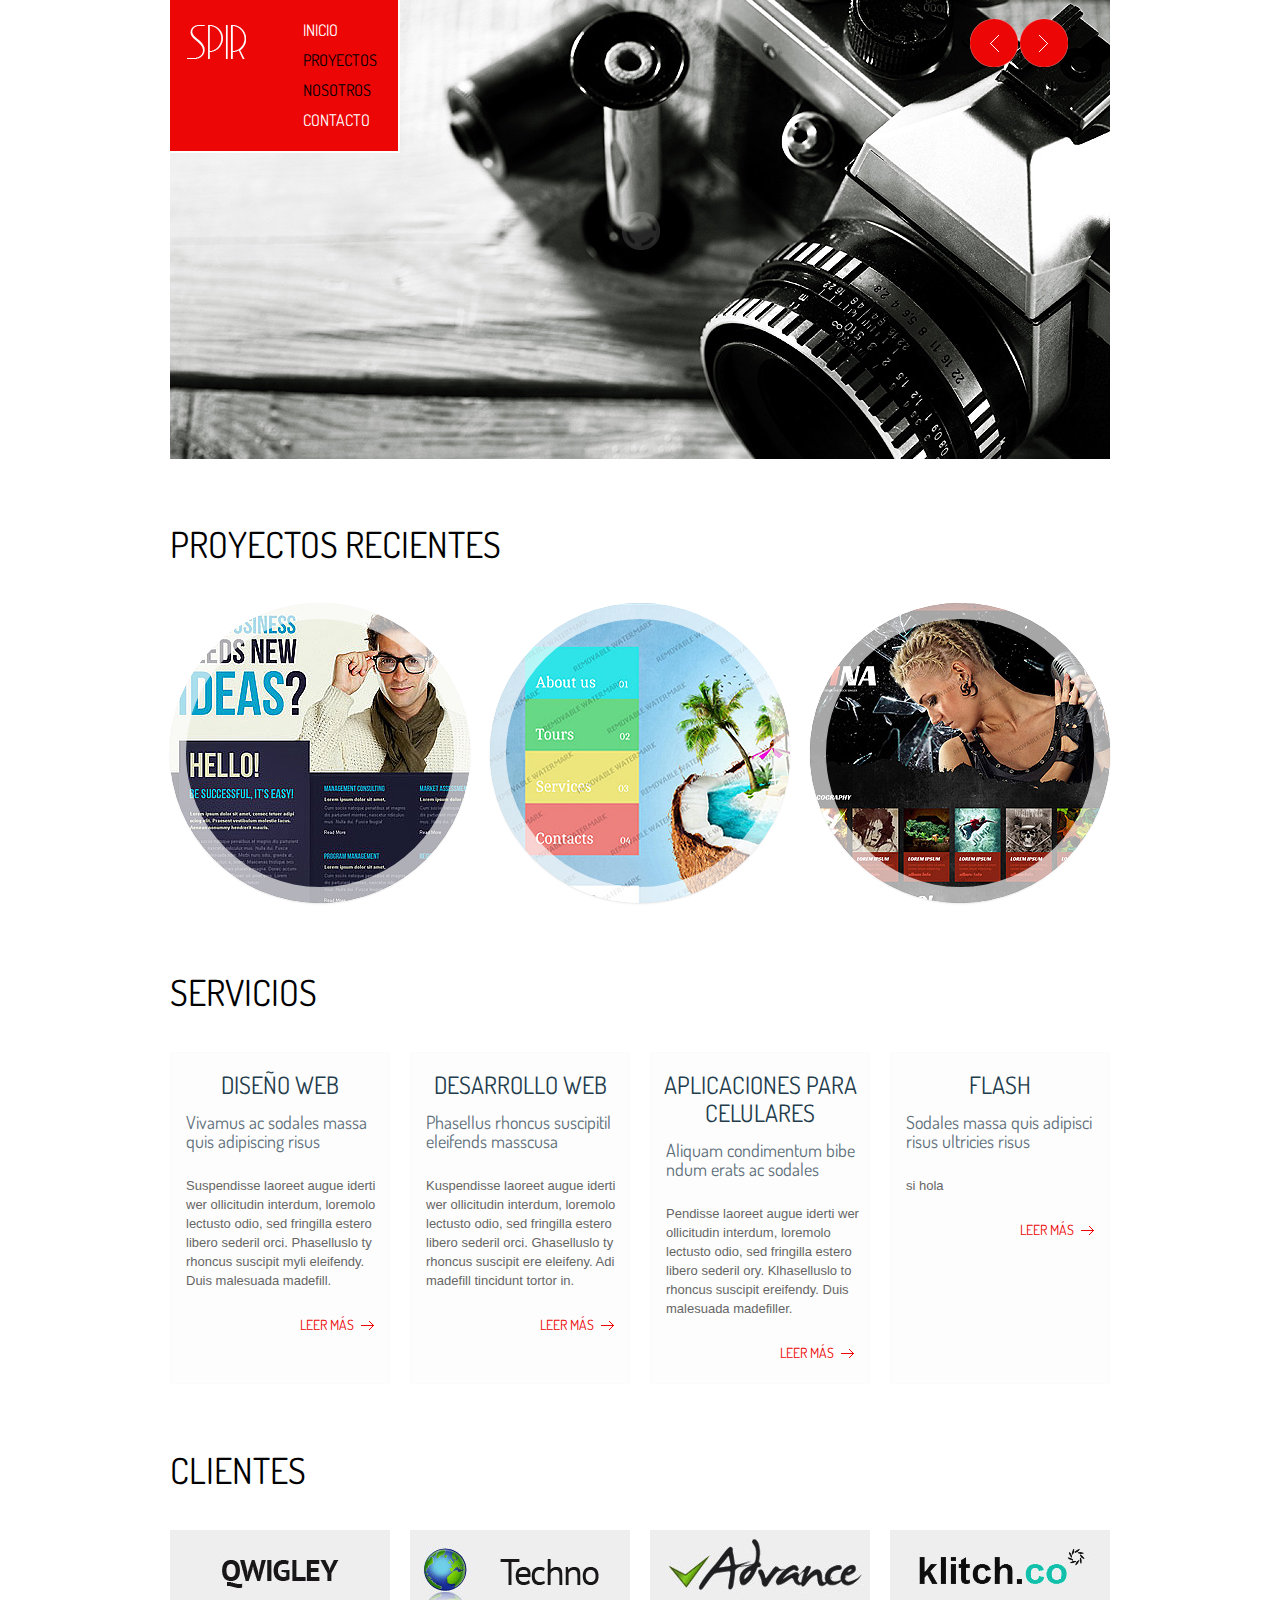
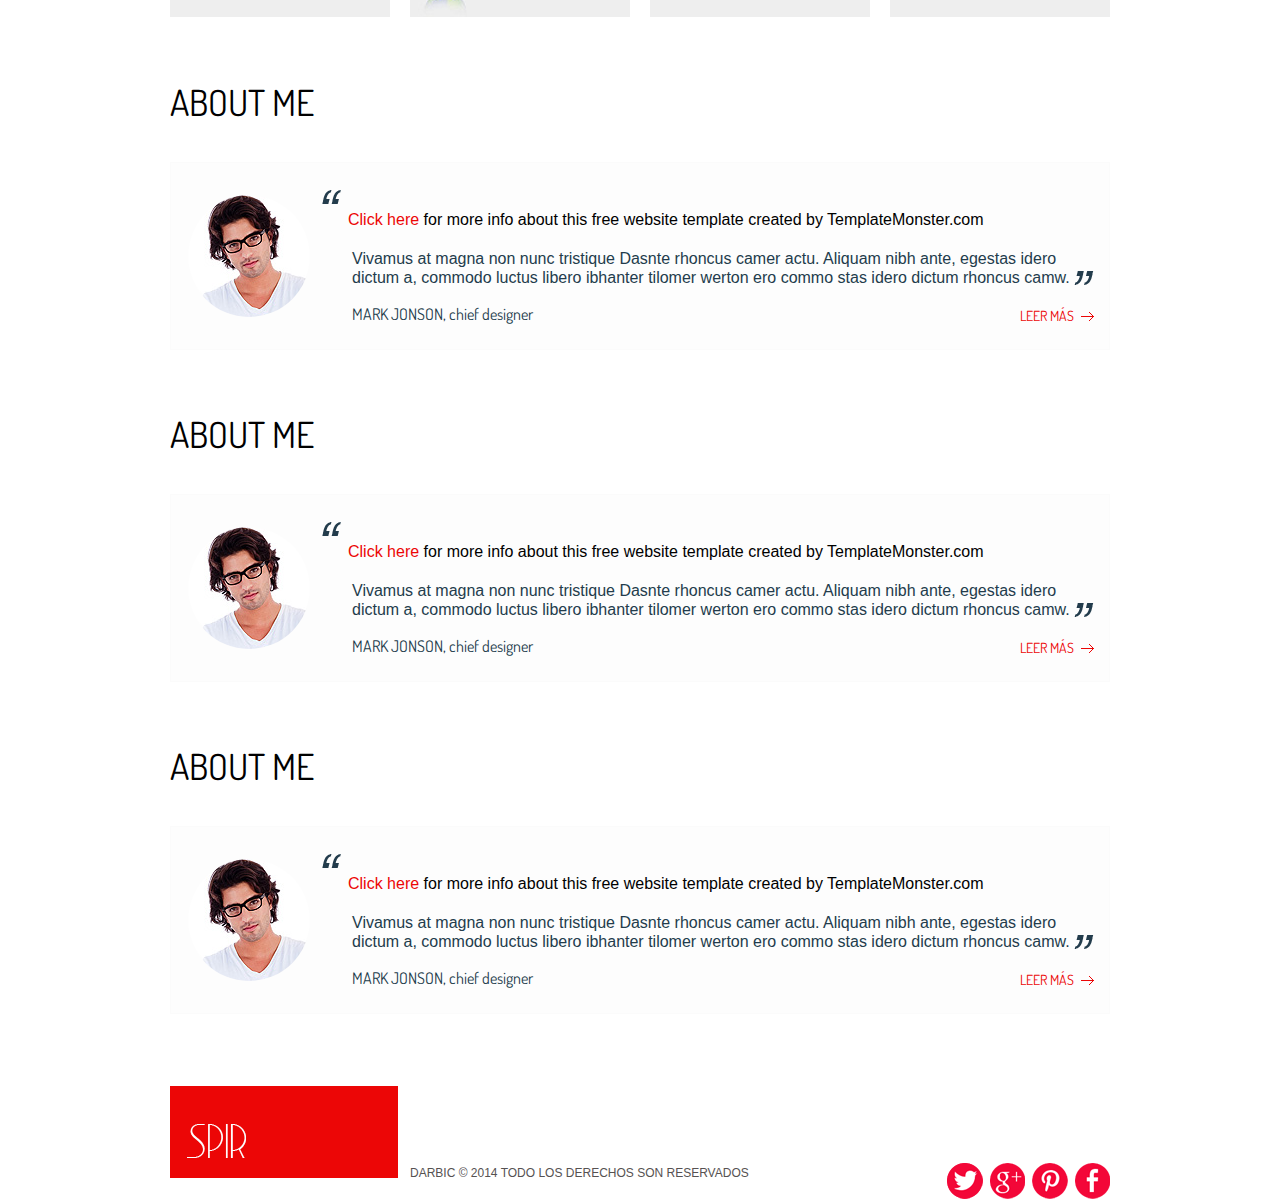
<file: index.html>
<!DOCTYPE html>
<html lang="en">
     <head>
     <title>DARBIC</title>
     <meta charset="utf-8">
     <link rel="icon" href="images/favicon.ico">
     <link rel="shortcut icon" href="images/favicon.ico" />
     <link rel="stylesheet" href="css/style.css">
     <link rel="stylesheet" href="css/camera.css">
      <!--[if !IE]>-->
     <link rel="stylesheet" href="css/blur.css">
      <!--<![endif]-->
     <script src="js/jquery.js"></script>
     <script src="js/jquery-migrate-1.1.1.js"></script>
     <script src="js/superfish.js"></script>
     <script src="js/jquery.equalheights.js"></script>
     <script src="js/jquery.easing.1.3.js"></script>
     <script src="js/jquery.ui.totop.js"></script>
     <script src="js/camera.js"></script>
     <!--[if (gt IE 9)|!(IE)]><!-->
     <script src="js/jquery.mobile.customized.min.js"></script>
     <!--<![endif]-->
     <script>
     $(document).ready(function(){
      jQuery('#camera_wrap').camera({
        loader: false,
        pagination: false ,
        thumbnails: false,
        height: '48.82978723404255%',
        caption: false,
        navigation: true,
        fx: 'mosaic'
      });

    });
      
      
    $(document).ready(function(){
      $().UItoTop({ easingType: 'easeOutQuart' });
    });  
      
      
      $(function() {
        
        var $container  = $('#ib-container'),
          $articles = $container.children('article'),
          timeout;
        
        $articles.on( 'mouseenter', function( event ) {
            
          var $article  = $(this);
          clearTimeout( timeout );
          timeout = setTimeout( function() {
            
            if( $article.hasClass('active') ) return false;
            
            $articles.not( $article.removeClass('blur').addClass('active') )
                 .removeClass('active')
                 .addClass('blur');
            
          }, 65 );
          
        });
        
        $container.on( 'mouseleave', function( event ) {
          
          clearTimeout( timeout );
          $articles.removeClass('active blur');
          
        });
      
      });
     </script>
     <!--[if lt IE 8]>
       <div style=' clear: both; text-align:center; position: relative;'>
         <a href="http://windows.microsoft.com/en-US/internet-explorer/products/ie/home?ocid=ie6_countdown_bannercode">
           <img src="http://storage.ie6countdown.com/assets/100/images/banners/warning_bar_0000_us.jpg" border="0" height="42" width="820" alt="You are using an outdated browser. For a faster, safer browsing experience, upgrade for free today." />
         </a>
      </div>
    <![endif]-->
    <!--[if lt IE 9]>
      <script src="js/html5shiv.js"></script>
      <link rel="stylesheet" media="screen" href="css/ie.css">

    <![endif]-->
     </head>
     <body  class="page1">

<!--==============================Cabezera=================================-->

 <header> 
  <div class="container_12">
    <div class="grid_12"> 
   
          
         
           
<div class="menu_block">
 <h1><a href="index.html"><img src="images/logo.png" alt="Gerald Harris attorney at law"></a> </h1>
           <nav class="">
             <ul class="sf-menu">
                   <li><a href="index.html">Inicio</a></li>
                   <li class="current"><a href="proyectos.html">Proyectos</a>
                     <ul>
                        <li><a href="#">Recientes</a></li>
                        <li><a href="#">En desarrollo</a></li>
                        <li><a href="#">Nosotros</a></li>
                     </ul>
                   </li>
                   <li class="current"><a href="about.html">Nosotros</a>
                     <ul>
                        <li><a href="#">¿Quienes somos?</a></li>
                        <li><a href="#">¿Que hacesmos?</a></li>
                        <li><a href="#">Equipo de trabajo</a></li>
                     </ul>
                   </li>                   
                   <li><a href="contacto.html">Contacto</a></li>
                 </ul>
              </nav>
           <div class="clear"></div>
           </div>
           
<div class="slider_wrapper">
      <div id="camera_wrap" class="">
        <div data-src="images/slide.jpg">
         
        </div>
        <div data-src="images/slide1.jpg">
         
        </div>
        <div data-src="images/slide2.jpg">
         
        </div>

      </div>

</div>
<div class="clear"></div>
          </div><div class="clear"></div>
      </div>
</header>


  

<!--=======Contenido================================-->


<div class="content"><div class="ic">More Website Templates @ TemplateMonster.com - August 19, 2013!</div>
  <div class="container_12">
    <div class="grid_12">

      <h3>Proyectos Recientes</h3>

      
    </div>
    <div class="grid_4">
      <div class="cwrap">
        <div class="circle c1">
          <div class="info">
            <div class="title">Lorem ipsum dolor </div>
            by Frank Waggers
            <br>

            <a href="#">Leer Más</a>

          </div>
        </div>
      </div>
    </div>
    <div class="grid_4">
      <div class="cwrap">
        <div class="circle c2">
           <div class="info">
            <div class="title">Lorem ipsum dolor </div>
            by Frank Waggers

            <a href="#">Leer Más</a>

          </div>
        </div>
      </div>
    </div>
    <div class="grid_4">
      <div class="cwrap">
        <div class="circle c3">
           <div class="info">
            <div class="title">Lorem ipsum dolor </div>
            by Frank Waggers
            <br>

            <a href="#">Leer Más</a>

          </div>
        </div>
      </div>
    </div>
    <div class="grid_12">
      <h3>servicios</h3>
    </div>
    <div class="clear"></div>
    <div id="ib-container">
    <article class="grid_3">
      <div class="box maxheight">

        <h4>Diseño web</h4>
        <div class="text1">Vivamus ac sodales massa
 quis adipiscing risus</div><p>Suspendisse laoreet augue iderti wer ollicitudin interdum, loremolo lectusto odio, sed fringilla estero libero sederil orci. Phaselluslo ty rhoncus suscipit myli eleifendy. Duis malesuada madefill. </p>
        <div class="alright">
        <a href="#" class="btn">Leer Más</a></div>

      </div>
    </article>
    <article class="grid_3">
      <div class="box maxheight">

        <h4>Desarrollo web</h4>
        <div class="text1">Phasellus rhoncus suscipitil eleifends masscusa</div><p>Kuspendisse laoreet augue iderti wer ollicitudin interdum, loremolo lectusto odio, sed fringilla estero libero sederil orci. Ghaselluslo ty rhoncus suscipit ere eleifeny. Adi madefill tincidunt tortor in. </p>
        <div class="alright">
        <a href="#" class="btn">Leer Más</a></div>

      </div>
    </article>
    <article class="grid_3">
      <div class="box maxheight">

        <h4>Aplicaciones para celulares</h4>

        
        <div class="text1">Aliquam condimentum bibe
ndum erats ac sodales</div><p>Pendisse laoreet augue iderti wer ollicitudin interdum, loremolo lectusto odio, sed fringilla estero libero sederil ory. Klhaselluslo to rhoncus suscipit ereifendy. Duis malesuada madefiller. </p>
        <div class="alright">

        <a href="#" class="btn">Leer Más</a></div>

      </div>
    </article>
    <article class="grid_3">
      <div class="box maxheight">

        <h4>Flash</h4>
        <div class="text1">Sodales massa quis adipisci risus ultricies risus</div><p>si hola</p>
        <div class="alright">
        <a href="#" class="btn">Leer Más</a></div>

      </div>
    </article></div>
    <div class="clear"></div>
    <div class="grid_12">

      <h3>clientes</h3>

    </div>
    <div class="clear"></div>
    <ul class="logos">
      <li class="grid_3"><a href="#"><img src="images/logo1.jpg" alt=""></a></li>
      <li class="grid_3"><a href="#"><img src="images/logo2.jpg" alt=""></a></li>
      <li class="grid_3"><a href="#"><img src="images/logo3.jpg" alt=""></a></li>
      <li class="grid_3"><a href="#"><img src="images/logo4.jpg" alt=""></a></li>
    </ul>
    <div class="grid_12">
      <h3>About Me</h3>
      <blockquote>
        <img src="images/bq_img.jpg" alt="">
          <p class="style1"><a class="" href="http://blog.templatemonster.com/free-website-templates/" rel="nofollow"><img src="images/quote_l.png" alt="" class="ql">Click here</a> for more info about this free website template created by TemplateMonster.com </p>
          <p>Vivamus at magna non nunc tristique Dasnte rhoncus camer actu. Aliquam nibh ante, egestas idero dictum a, commodo luctus libero ibhanter tilomer werton ero commo stas idero dictum rhoncus camw. <img src="images/quoter.png"  alt="" class="qr"></p>

          <div class="bq_bot"><a href="#" class="btn">Leer Más</a>MARK JONSON, chief designer </div>
      </blockquote>
    </div>
     <div class="grid_12">
      <h3>About Me</h3>
      <blockquote>
        <img src="images/bq_img.jpg" alt="">
          <p class="style1"><a class="" href="http://blog.templatemonster.com/free-website-templates/" rel="nofollow"><img src="images/quote_l.png" alt="" class="ql">Click here</a> for more info about this free website template created by TemplateMonster.com </p>
          <p>Vivamus at magna non nunc tristique Dasnte rhoncus camer actu. Aliquam nibh ante, egestas idero dictum a, commodo luctus libero ibhanter tilomer werton ero commo stas idero dictum rhoncus camw. <img src="images/quoter.png"  alt="" class="qr"></p>
          <div class="bq_bot"><a href="#" class="btn">Leer Más</a>MARK JONSON, chief designer </div>
      </blockquote>
    </div>
     <div class="grid_12">
      <h3>About Me</h3>
      <blockquote>
        <img src="images/bq_img.jpg" alt="">
          <p class="style1"><a class="" href="http://blog.templatemonster.com/free-website-templates/" rel="nofollow"><img src="images/quote_l.png" alt="" class="ql">Click here</a> for more info about this free website template created by TemplateMonster.com </p>
          <p>Vivamus at magna non nunc tristique Dasnte rhoncus camer actu. Aliquam nibh ante, egestas idero dictum a, commodo luctus libero ibhanter tilomer werton ero commo stas idero dictum rhoncus camw. <img src="images/quoter.png"  alt="" class="qr"></p>
          <div class="bq_bot"><a href="#" class="btn">Leer Más</a>MARK JONSON, chief designer </div>

      </blockquote>
    </div>
    
  </div>
</div>

<!--==============================Pie De La Pagina=================================-->


<footer>    
  <div class="container_12">
  <div class="grid_12">
  <div class="menu_block">
 <h1><a href="index.html"><img src="images/logo.png" alt="Gerald Harris attorney at law"></a> </h1>
           <!--<nav class="">
            <ul class="sf-menu">

                   <li class="current"><a href="index.html">Inicio</a></li>
                   <li class="with_ul"><a href="index-1.html">Nosotros</a></li>
                   <li><a href="index-2.html">Proyectos</a></li>
                   <li><a href="index-3.html">Contacto</a></li>

                 </ul> 
              </nav> -->
           <div class="clear"></div>
           </div>
           <div class="copy">DARBIC  &copy; 2014 Todo los derechos son reservados </div>

    <div class="socials">
      <a href="#"></a>
      <a href="#"></a>
      <a href="#"></a>
      <a href="#"></a>
    </div>
      </div>
     <div class="clear"></div>
  </div>

</footer>

</body>

</html>
</file>
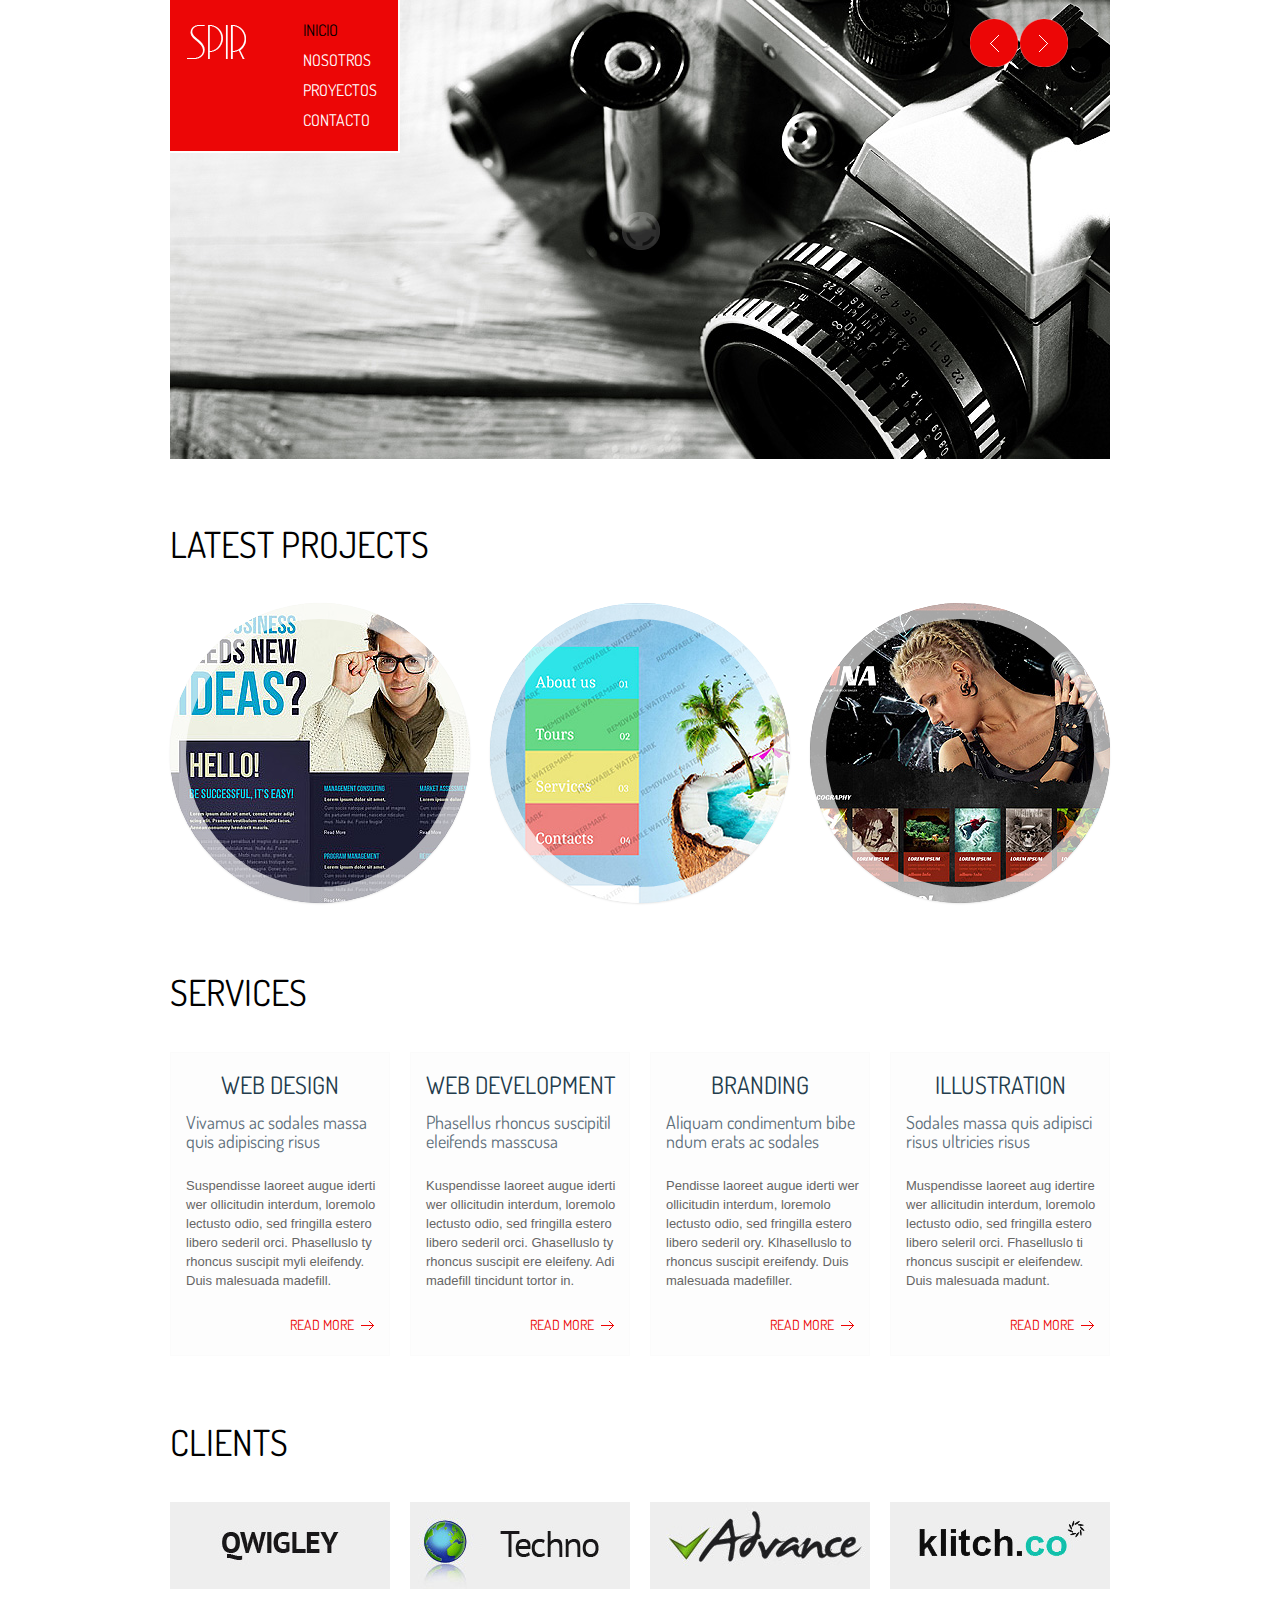
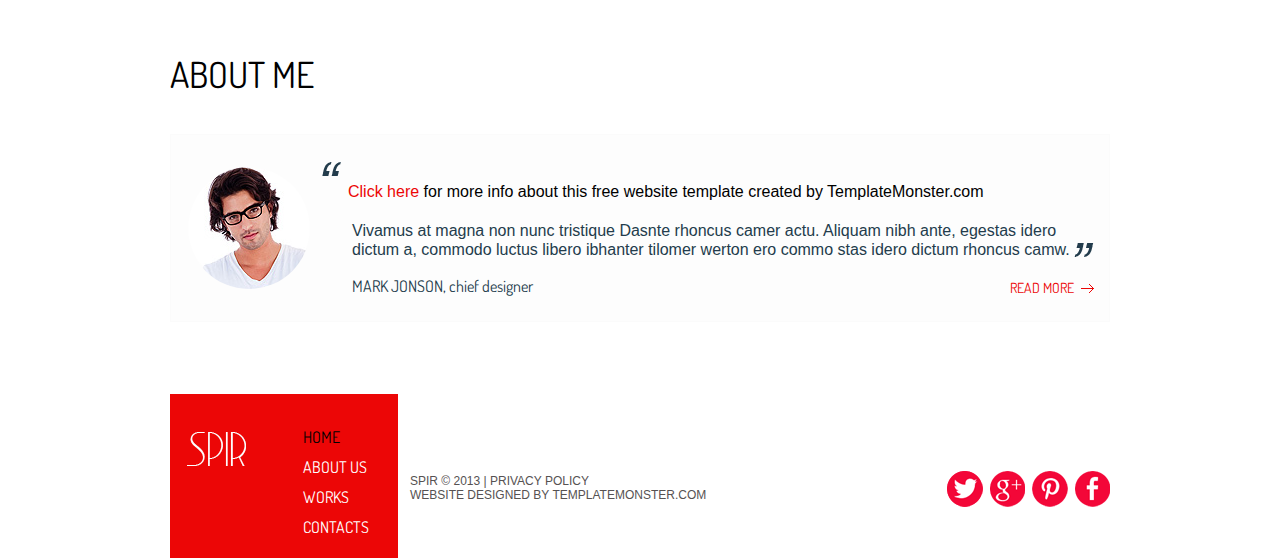
<file: jbj.darbic/index.html>
<!DOCTYPE html>
<html lang="en">
     <head>
     <title>Home</title>
     <meta charset="utf-8">
     <link rel="icon" href="images/favicon.ico">
     <link rel="shortcut icon" href="images/favicon.ico" />
     <link rel="stylesheet" href="css/style.css">
     <link rel="stylesheet" href="css/camera.css">
      <!--[if !IE]>-->
     <link rel="stylesheet" href="css/blur.css">
      <!--<![endif]-->
     <script src="js/jquery.js"></script>
     <script src="js/jquery-migrate-1.1.1.js"></script>
     <script src="js/superfish.js"></script>
     <script src="js/jquery.equalheights.js"></script>
     <script src="js/jquery.easing.1.3.js"></script>
     <script src="js/jquery.ui.totop.js"></script>
     <script src="js/camera.js"></script>
     <!--[if (gt IE 9)|!(IE)]><!-->
     <script src="js/jquery.mobile.customized.min.js"></script>
     <!--<![endif]-->
     <script>
     $(document).ready(function(){
      jQuery('#camera_wrap').camera({
        loader: false,
        pagination: false ,
        thumbnails: false,
        height: '48.82978723404255%',
        caption: false,
        navigation: true,
        fx: 'mosaic'
      });

    });
      
      
    $(document).ready(function(){
      $().UItoTop({ easingType: 'easeOutQuart' });
    });  
      
      
      $(function() {
        
        var $container  = $('#ib-container'),
          $articles = $container.children('article'),
          timeout;
        
        $articles.on( 'mouseenter', function( event ) {
            
          var $article  = $(this);
          clearTimeout( timeout );
          timeout = setTimeout( function() {
            
            if( $article.hasClass('active') ) return false;
            
            $articles.not( $article.removeClass('blur').addClass('active') )
                 .removeClass('active')
                 .addClass('blur');
            
          }, 65 );
          
        });
        
        $container.on( 'mouseleave', function( event ) {
          
          clearTimeout( timeout );
          $articles.removeClass('active blur');
          
        });
      
      });
     </script>
     <!--[if lt IE 8]>
       <div style=' clear: both; text-align:center; position: relative;'>
         <a href="http://windows.microsoft.com/en-US/internet-explorer/products/ie/home?ocid=ie6_countdown_bannercode">
           <img src="http://storage.ie6countdown.com/assets/100/images/banners/warning_bar_0000_us.jpg" border="0" height="42" width="820" alt="You are using an outdated browser. For a faster, safer browsing experience, upgrade for free today." />
         </a>
      </div>
    <![endif]-->
    <!--[if lt IE 9]>
      <script src="js/html5shiv.js"></script>
      <link rel="stylesheet" media="screen" href="css/ie.css">

    <![endif]-->
     </head>
     <body  class="page1">
<!--==============================header=================================-->
 <header> 
  <div class="container_12">
    <div class="grid_12"> 
   
          
         
           
<div class="menu_block">
 <h1><a href="index.html"><img src="images/logo.png" alt="Gerald Harris attorney at law"></a> </h1>
           <nav class="">
            <ul class="sf-menu">
                   <li class="current"><a href="index.html">Inicio</a></li>
                   <li class="with_ul"><a href="index-1.html">Nosotros</a>
                     <ul>
                        <li><a href="#"> nuevos</a></li>
                        <li><a href="#">Premios</a></li>
                        <li><a href="#">Testimonio</a></li>
                     </ul>
                   </li>
                   <li><a href="index-2.html">Proyectos</a></li>
                   <li><a href="index-3.html">Contacto</a></li>
                 </ul>
              </nav>
           <div class="clear"></div>
           </div>
           
<div class="slider_wrapper">
      <div id="camera_wrap" class="">
        <div data-src="images/slide.jpg">
         
        </div>
        <div data-src="images/slide1.jpg">
         
        </div>
        <div data-src="images/slide2.jpg">
         
        </div>

      </div>

</div>
<div class="clear"></div>
          </div><div class="clear"></div>
      </div>
</header>


  
<!--=======content================================-->

<div class="content"><div class="ic">More Website Templates @ TemplateMonster.com - August 19, 2013!</div>
  <div class="container_12">
    <div class="grid_12">
      <h3>Latest Projects</h3>
      
    </div>
    <div class="grid_4">
      <div class="cwrap">
        <div class="circle c1">
          <div class="info">
            <div class="title">Lorem ipsum dolor </div>
            by Frank Waggers
            <br>
            <a href="#">Read More</a>
          </div>
        </div>
      </div>
    </div>
    <div class="grid_4">
      <div class="cwrap">
        <div class="circle c2">
           <div class="info">
            <div class="title">Lorem ipsum dolor </div>
            by Frank Waggers
            <br>
            <a href="#">Read More</a>
          </div>
        </div>
      </div>
    </div>
    <div class="grid_4">
      <div class="cwrap">
        <div class="circle c3">
           <div class="info">
            <div class="title">Lorem ipsum dolor </div>
            by Frank Waggers
            <br>
            <a href="#">Read More</a>
          </div>
        </div>
      </div>
    </div>
    <div class="grid_12">
      <h3>services</h3>
    </div>
    <div class="clear"></div>
    <div id="ib-container">
    <article class="grid_3">
      <div class="box maxheight">
        <h4>Web Design</h4>
        <div class="text1">Vivamus ac sodales massa
 quis adipiscing risus</div><p>Suspendisse laoreet augue iderti wer ollicitudin interdum, loremolo lectusto odio, sed fringilla estero libero sederil orci. Phaselluslo ty rhoncus suscipit myli eleifendy. Duis malesuada madefill. </p>
        <div class="alright">
        <a href="#" class="btn">read more</a></div>
      </div>
    </article>
    <article class="grid_3">
      <div class="box maxheight">
        <h4>Web Development</h4>
        <div class="text1">Phasellus rhoncus suscipitil eleifends masscusa</div><p>Kuspendisse laoreet augue iderti wer ollicitudin interdum, loremolo lectusto odio, sed fringilla estero libero sederil orci. Ghaselluslo ty rhoncus suscipit ere eleifeny. Adi madefill tincidunt tortor in. </p>
        <div class="alright">
        <a href="#" class="btn">read more</a></div>
      </div>
    </article>
    <article class="grid_3">
      <div class="box maxheight">
        <h4>branding </h4>
        
        <div class="text1">Aliquam condimentum bibe
ndum erats ac sodales</div><p>Pendisse laoreet augue iderti wer ollicitudin interdum, loremolo lectusto odio, sed fringilla estero libero sederil ory. Klhaselluslo to rhoncus suscipit ereifendy. Duis malesuada madefiller. </p>
        <div class="alright">
        
        <a href="#" class="btn">read more</a></div>
      </div>
    </article>
    <article class="grid_3">
      <div class="box maxheight">
        <h4>illustration</h4>
        <div class="text1">Sodales massa quis adipisci risus ultricies risus</div><p>Muspendisse laoreet aug idertire wer allicitudin interdum, loremolo lectusto odio, sed fringilla estero libero seleril orci. Fhaselluslo ti rhoncus suscipit er  eleifendew. Duis malesuada madunt.</p>
        <div class="alright">
        <a href="#" class="btn">read more</a></div>
      </div>
    </article></div>
    <div class="clear"></div>
    <div class="grid_12">
      <h3>clients</h3>
    </div>
    <div class="clear"></div>
    <ul class="logos">
      <li class="grid_3"><a href="#"><img src="images/logo1.jpg" alt=""></a></li>
      <li class="grid_3"><a href="#"><img src="images/logo2.jpg" alt=""></a></li>
      <li class="grid_3"><a href="#"><img src="images/logo3.jpg" alt=""></a></li>
      <li class="grid_3"><a href="#"><img src="images/logo4.jpg" alt=""></a></li>
    </ul>
    <div class="grid_12">
      <h3>About Me</h3>
      <blockquote>
        <img src="images/bq_img.jpg" alt="">
          <p class="style1"><a class="" href="http://blog.templatemonster.com/free-website-templates/" rel="nofollow"><img src="images/quote_l.png" alt="" class="ql">Click here</a> for more info about this free website template created by TemplateMonster.com </p>
          <p>Vivamus at magna non nunc tristique Dasnte rhoncus camer actu. Aliquam nibh ante, egestas idero dictum a, commodo luctus libero ibhanter tilomer werton ero commo stas idero dictum rhoncus camw. <img src="images/quoter.png"  alt="" class="qr"></p>
          <div class="bq_bot"><a href="#" class="btn">read more</a>MARK JONSON, chief designer </div>
      </blockquote>
    </div>
    
  </div>
</div>
<!--==============================footer=================================-->

<footer>    
  <div class="container_12">
  <div class="grid_12">
  <div class="menu_block">
 <h1><a href="index.html"><img src="images/logo.png" alt="Gerald Harris attorney at law"></a> </h1>
           <nav class="">
            <ul class="sf-menu">
                   <li class="current"><a href="index.html">Home</a></li>
                   <li class="with_ul"><a href="index-1.html">About Us</a></li>
                   <li><a href="index-2.html">Works</a></li>
                   <li><a href="index-3.html">Contacts</a></li>
                 </ul>
              </nav>
           <div class="clear"></div>
           </div>
           <div class="copy">
     spir  &copy; 2013 | <a href="#">Privacy Policy</a> <br> Website designed by <a href="http://www.templatemonster.com/" target="_blank" rel="nofollow">TemplateMonster.com</a>
     </div>
    <div class="socials">
      <a href="#"></a>
      <a href="#"></a>
      <a href="#"></a>
      <a href="#"></a>
    </div>
      </div>
     <div class="clear"></div>
  </div>

</footer>

</body>
</html>
</file>
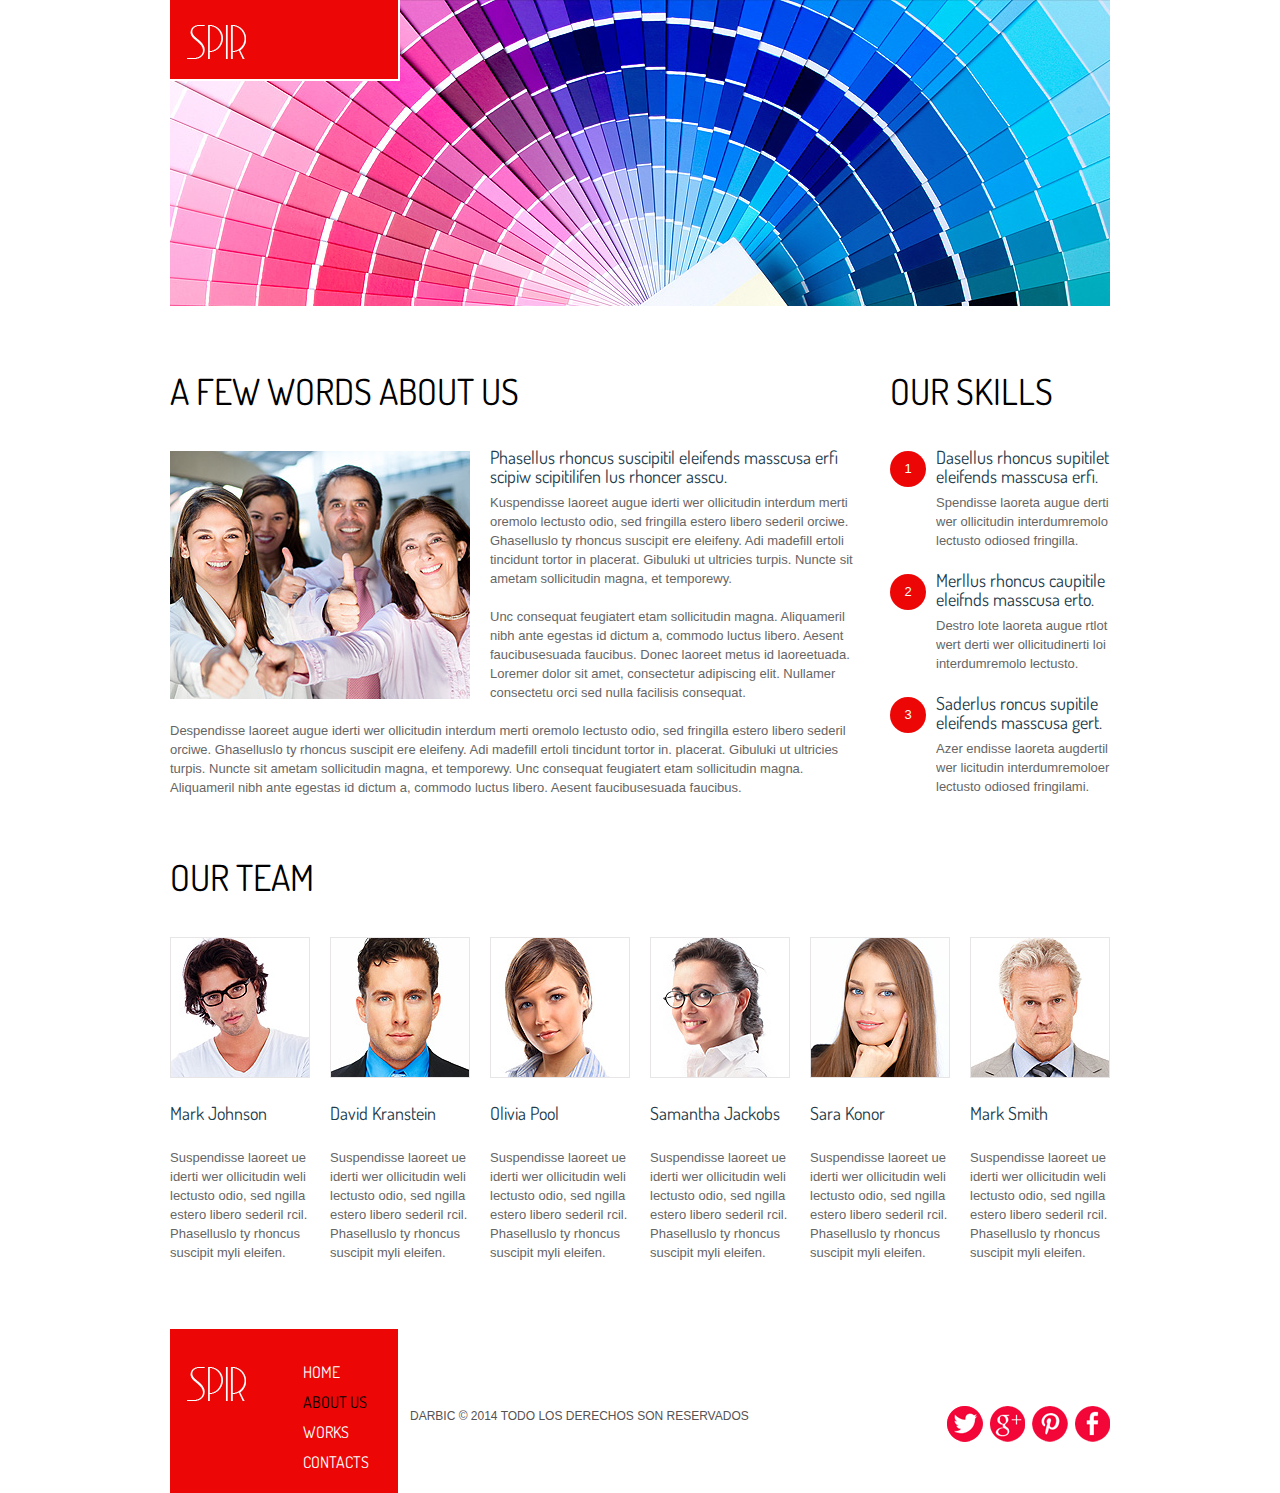
<file: about.html>
<!DOCTYPE html>
<html lang="en">
     <head>
     <title>About Us</title>
     <meta charset="utf-8">
     <link rel="icon" href="images/favicon.ico">
     <link rel="shortcut icon" href="images/favicon.ico" />
     <link rel="stylesheet" href="css/style.css">
     <script src="js/jquery.js"></script>
     <script src="js/jquery-migrate-1.1.1.js"></script>
     <script src="js/superfish.js"></script>
     <script src="js/jquery.equalheights.js"></script>
     <script src="js/jquery.easing.1.3.js"></script>
     <script src="js/jquery.ui.totop.js"></script>
     <script>
        $(document).ready(function(){
          $().UItoTop({ easingType: 'easeOutQuart' });
        });  
     </script>
     <!--[if lt IE 8]>
       <div style=' clear: both; text-align:center; position: relative;'>
         <a href="http://windows.microsoft.com/en-US/internet-explorer/products/ie/home?ocid=ie6_countdown_bannercode">
           <img src="http://storage.ie6countdown.com/assets/100/images/banners/warning_bar_0000_us.jpg" border="0" height="42" width="820" alt="You are using an outdated browser. For a faster, safer browsing experience, upgrade for free today." />
         </a>
      </div>
    <![endif]-->
    <!--[if lt IE 9]>
      <script src="js/html5shiv.js"></script>
      <link rel="stylesheet" media="screen" href="css/ie.css">

    <![endif]-->
     </head>
     <body  class="">
<!--==============================header=================================-->
 <header> 
  <div class="container_12">
    <div class="grid_12"> 
   
          
         
           
<div class="menu_block">
 <h1><a href="index.html"><img src="images/logo.png" alt="Gerald Harris attorney at law"></a> </h1>
           <nav class="">
            <!-- <ul class="sf-menu">
                   <li class="current"><a href="index.html">Inicio</a></li>
                   <li class="with_ul"><a href="index-1.html">Nosotros</a>
                     <ul>
                        <li><a href="#"> nuevos</a></li>
                        <li><a href="#">Premios</a></li>
                        <li><a href="#">Testimonio</a></li>
                     </ul>
                   </li>
                   <li><a href="index-2.html">Proyectos</a></li>
                   <li><a href="index-3.html">Contacto</a></li>
                 </ul> -->
              </nav>
           <div class="clear"></div>
           </div>
           
<div class="clear"></div>
          </div><div class="clear"></div>
      </div>
</header>


  
<!--=======content================================-->

<div class="content"><div class="ic">More Website Templates @ TemplateMonster.com - August 19, 2013!</div>
  <div class="container_12">
    <div class="grid_9">
      <h3>A FEW words about us</h3>
      <img src="images/page2_img1.jpg" alt="" class="fleft">
      <div class="extra_wrapper">
        <div class="text1"><a href="#">Phasellus rhoncus suscipitil eleifends masscusa erfi scipiw scipitilifen lus rhoncer asscu.</a></div>
        <p>Kuspendisse laoreet augue iderti wer ollicitudin interdum merti oremolo lectusto odio, sed fringilla estero libero sederil orciwe. Ghaselluslo ty rhoncus suscipit ere eleifeny. Adi madefill ertoli tincidunt tortor in placerat. Gibuluki ut ultricies turpis. Nuncte sit ametam sollicitudin magna, et temporewy. </p>
        Unc consequat feugiatert etam sollicitudin magna. Aliquameril nibh ante egestas id dictum a, commodo luctus libero. Aesent faucibusesuada faucibus. Donec laoreet metus id laoreetuada. Loremer dolor sit amet, consectetur adipiscing elit. Nullamer consectetu orci sed nulla facilisis consequat. 
      </div>
      <div class="clear"></div>
      Despendisse laoreet augue iderti wer ollicitudin interdum merti oremolo lectusto odio, sed fringilla estero libero sederil orciwe. Ghaselluslo ty rhoncus suscipit ere eleifeny. Adi madefill ertoli tincidunt tortor in. placerat. Gibuluki ut ultricies turpis. Nuncte sit ametam sollicitudin magna, et temporewy. Unc consequat feugiatert etam sollicitudin magna. Aliquameril nibh ante egestas id dictum a, commodo luctus libero. Aesent faucibusesuada faucibus.
    </div>
    <div class="grid_3">
      <h3>our Skills</h3>
      <ul class="list">
        <li>
          <div class="count">1</div>
          <div class="extra_wrapper">
            <div class="text1"><a href="#">Dasellus rhoncus supitilet eleifends masscusa erfi. </a></div>Spendisse laoreta augue derti wer ollicitudin interdumremolo lectusto odiosed fringilla. 
          </div>
        </li>
        <li>
          <div class="count">2</div>
          <div class="extra_wrapper">
            <div class="text1"><a href="#">Merllus rhoncus caupitile eleifnds masscusa erto. </a></div>Destro lote laoreta augue rtlot wert derti wer ollicitudinerti loi interdumremolo lectusto. 
          </div>
        </li>
        <li>
          <div class="count">3</div>
          <div class="extra_wrapper">
            <div class="text1"><a href="#">Saderlus roncus supitile eleifends masscusa gert. </a></div>Azer endisse laoreta augdertil wer licitudin interdumremoloer lectusto odiosed fringilami. 
          </div>
        </li>
      </ul>
    </div>
    <div class="clear"></div>
    <div class="grid_12">
      <h3 class="head1">Our Team</h3>
    </div>
    <div class="grid_2">
      <img src="images/page2_img2.jpg" alt="" class="img_inner">
      <div class="text1 mb1"><a href="#">Mark Johnson</a></div>Suspendisse laoreet ue iderti wer ollicitudin weli lectusto odio, sed ngilla estero libero sederil rcil. Phaselluslo ty rhoncus suscipit myli eleifen. 
    </div>
    <div class="grid_2">
      <img src="images/page2_img3.jpg" alt="" class="img_inner">
      <div class="text1 mb1"><a href="#">David Kranstein</a></div>Suspendisse laoreet ue iderti wer ollicitudin weli lectusto odio, sed ngilla estero libero sederil rcil. Phaselluslo ty rhoncus suscipit myli eleifen. 
    </div>
    <div class="grid_2">
      <img src="images/page2_img4.jpg" alt="" class="img_inner">
      <div class="text1 mb1"><a href="#">Olivia Pool</a></div>Suspendisse laoreet ue iderti wer ollicitudin weli lectusto odio, sed ngilla estero libero sederil rcil. Phaselluslo ty rhoncus suscipit myli eleifen. 
    </div>
    <div class="grid_2">
      <img src="images/page2_img5.jpg" alt="" class="img_inner">
      <div class="text1 mb1"><a href="#">Samantha Jackobs</a></div>Suspendisse laoreet ue iderti wer ollicitudin weli lectusto odio, sed ngilla estero libero sederil rcil. Phaselluslo ty rhoncus suscipit myli eleifen. 
    </div>
    <div class="grid_2">
      <img src="images/page2_img6.jpg" alt="" class="img_inner">
      <div class="text1 mb1"><a href="#">Sara Konor</a></div>Suspendisse laoreet ue iderti wer ollicitudin weli lectusto odio, sed ngilla estero libero sederil rcil. Phaselluslo ty rhoncus suscipit myli eleifen. 
    </div>
    <div class="grid_2">
      <img src="images/page2_img7.jpg" alt="" class="img_inner">
      <div class="text1 mb1"><a href="#">Mark Smith</a></div>Suspendisse laoreet ue iderti wer ollicitudin weli lectusto odio, sed ngilla estero libero sederil rcil. Phaselluslo ty rhoncus suscipit myli eleifen. 
    </div>
  </div>
</div>
<!--==============================footer=================================-->

<footer>    
  <div class="container_12">
  <div class="grid_12">
  <div class="menu_block">
 <h1><a href="index.html"><img src="images/logo.png" alt="Gerald Harris attorney at law"></a> </h1>
           <nav class="">
            <ul class="sf-menu">
                   <li><a href="index.html">Home</a></li>
                   <li class="current"><a href="about.html">About Us</a></li>
                   <li><a href="proyectos.html">Works</a></li>
                   <li><a href="contacto.html">Contacts</a></li>
                 </ul>
              </nav>
           <div class="clear"></div>
           </div>
           <div class="copy">DARBIC  &copy; 2014 Todo los derechos son reservados </div>
    <div class="socials">
      <a href="#"></a>
      <a href="#"></a>
      <a href="#"></a>
      <a href="#"></a>
    </div>
      </div>
     <div class="clear"></div>
  </div>

</footer>

</body>
</html>
</file>
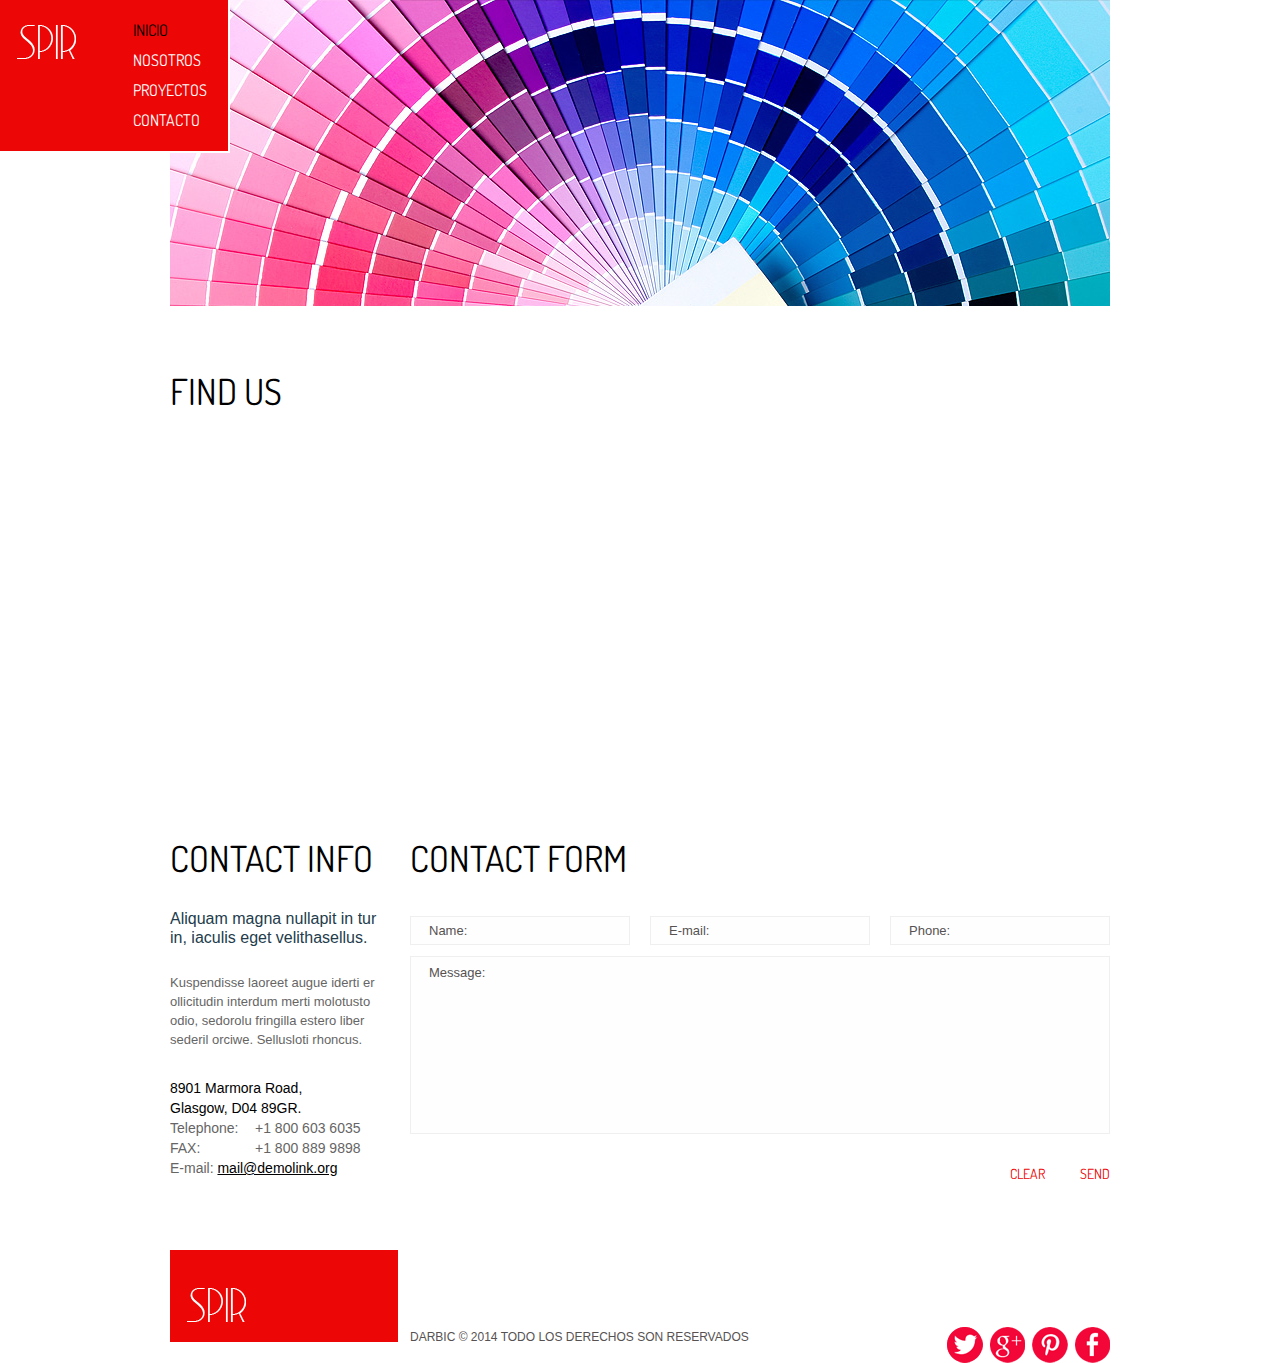
<file: contacto.html>
<!DOCTYPE html>
<html lang="en">
     <head>
     <title>Contacts</title>
     <meta charset="utf-8">
     <link rel="icon" href="images/favicon.ico">
     <link rel="shortcut icon" href="images/favicon.ico" />
     <link rel="stylesheet" href="css/style.css">
     <link rel="stylesheet" href="css/form.css">
     <script src="js/jquery.js"></script>
     <script src="js/jquery-migrate-1.1.1.js"></script>
     <script src="js/superfish.js"></script>
     <script src="js/forms.js"></script>
     <script src="js/jquery.equalheights.js"></script>
     <script src="js/jquery.easing.1.3.js"></script>
     <script src="js/jquery.ui.totop.js"></script>
     <script>
        $(document).ready(function(){
          $().UItoTop({ easingType: 'easeOutQuart' });
        });  
     </script>
     <!--[if lt IE 8]>
       <div style=' clear: both; text-align:center; position: relative;'>
         <a href="http://windows.microsoft.com/en-US/internet-explorer/products/ie/home?ocid=ie6_countdown_bannercode">
           <img src="http://storage.ie6countdown.com/assets/100/images/banners/warning_bar_0000_us.jpg" border="0" height="42" width="820" alt="You are using an outdated browser. For a faster, safer browsing experience, upgrade for free today." />
         </a>
      </div>
    <![endif]-->
    <!--[if lt IE 9]>
      <script src="js/html5shiv.js"></script>
      <link rel="stylesheet" media="screen" href="css/ie.css">

    <![endif]-->
     </head>
     <body  class="">
<!--==============================header=================================-->
 <header> 
  <div class="menu_block">
 <h1><a href="index.html"><img src="images/logo.png" alt="Gerald Harris attorney at law"></a> </h1>
           <nav class="">
            <ul class="sf-menu">
                   <li class="current"><a href="index.html">Inicio</a></li>
                   <li class="with_ul"><a href="index-1.html">Nosotros</a>
                     <ul>
                        <li><a href="#"> nuevos</a></li>
                        <li><a href="#">Premios</a></li>
                        <li><a href="#">Testimonio</a></li>
                     </ul>
                   </li>
                   <li><a href="index-2.html">Proyectos</a></li>
                   <li><a href="index-3.html">Contacto</a></li>
                 </ul>
              </nav>
           <div class="clear"></div>
           </div>
           
<div class="clear"></div>
          </div><div class="clear"></div>
      </div>
</header>


  
<!--=======content================================-->

<div class="content"><div class="ic">More Website Templates @ TemplateMonster.com - August 19, 2013!</div>
  <div class="container_12">
    <div class="grid_12">
      <h3>Find Us</h3>
            <div class="map">
            <figure class="">
                          <iframe src="http://maps.google.com/maps?f=q&amp;source=s_q&amp;hl=en&amp;geocode=&amp;q=Brooklyn,+New+York,+NY,+United+States&amp;aq=0&amp;sll=37.0625,-95.677068&amp;sspn=61.282355,146.513672&amp;ie=UTF8&amp;hq=&amp;hnear=Brooklyn,+Kings,+New+York&amp;ll=40.649974,-73.950005&amp;spn=0.01628,0.025663&amp;z=14&amp;iwloc=A&amp;output=embed"></iframe>
               </figure>
           
          </div>
    </div>
    <div class="clear"></div>
    <div class="grid_3 map">
      <h3 class="head2">Contact Info</h3>
      <div class="text1">Aliquam magna nullapit in tur in, iaculis eget velithasellus. </div>
      <p>Kuspendisse laoreet augue iderti er ollicitudin interdum merti molotusto odio, sedorolu fringilla estero liber sederil orciwe. Sellusloti rhoncus. </p>
        <address>
                            <dl>
                                <dt>
                                    8901 Marmora Road,<br>
                                    Glasgow, D04 89GR.
                                </dt>
                                <dd><span>Telephone:</span>+1 800 603 6035</dd>
                                <dd><span>FAX:</span>+1 800 889 9898</dd>
                                <dd>E-mail: <a href="#" class="link-1">mail@demolink.org</a></dd>
                            </dl>
                         </address>
    </div>
    <div class="grid_9">
      <h3 class="head2">Contact Form</h3>
      <form id="form">
      <div class="success_wrapper">
      <div class="success">Contact form submitted!<br>
      <strong>We will be in touch soon.</strong> </div></div>
      <fieldset>
      <label class="name">
      <input type="text" value="Name:">
      <br class="clear">
      <span class="error error-empty">*This is not a valid name.</span><span class="empty error-empty">*This field is required.</span> </label>
      <label class="email">
      <input type="text" value="E-mail:">
      <br class="clear">
      <span class="error error-empty">*This is not a valid email address.</span><span class="empty error-empty">*This field is required.</span> </label>
      <label class="phone">
      <input type="tel" value="Phone:">
      <br class="clear">
      <span class="error error-empty">*This is not a valid phone number.</span><span class="empty error-empty">*This field is required.</span> </label>
      <label class="message">
      <textarea>Message:</textarea>
      <br class="clear">
      <span class="error">*The message is too short.</span> <span class="empty">*This field is required.</span> </label>
      <div class="clear"></div>
      <div class="btns"><a data-type="reset" class="btn">clear</a><a data-type="submit" class="btn">send</a>
      <div class="clear"></div>
      </div></fieldset></form>
    </div>
  </div>
</div>
<!--==============================footer=================================-->

<footer>    
  <div class="container_12">
  <div class="grid_12">
  <div class="menu_block">
 <h1><a href="index.html"><img src="images/logo.png" alt="Gerald Harris attorney at law"></a> </h1>
           <nav class="">
            <!-- <ul class="sf-menu">
                   <li><a href="index.html">Home</a></li>
                   <li><a href="about.html">About Us</a></li>
                   <li><a href="proyectos.html">Works</a></li>
                   <li class="current"><a href="contacto.html">Contacts</a></li>
                 </ul>
              </nav> -->
           <div class="clear"></div>
           </div>
           <div class="copy">DARBIC  &copy; 2014 Todo los derechos son reservados </div>
    <div class="socials">
      <a href="#"></a>
      <a href="#"></a>
      <a href="#"></a>
      <a href="#"></a>
    </div>
      </div>
     <div class="clear"></div>
  </div>

</footer>

</body>
</html>
</file>
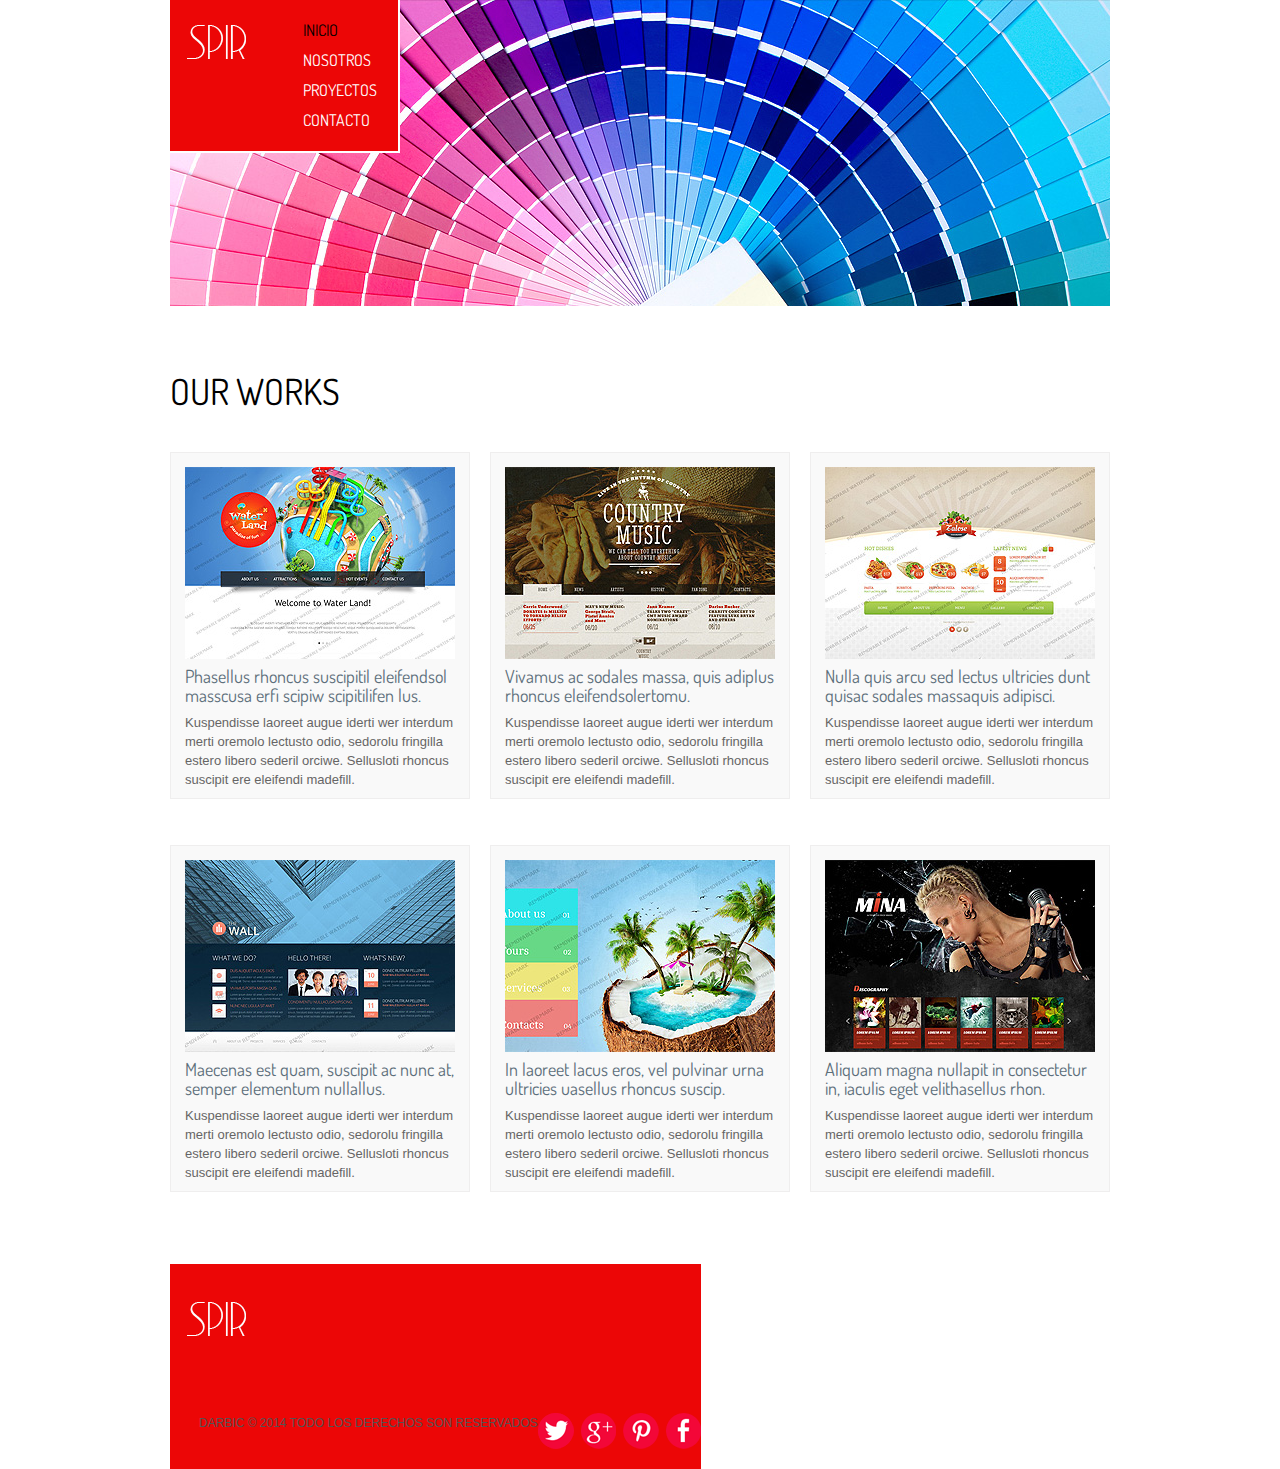
<file: proyectos.html>
<!DOCTYPE html>
<html lang="en">
     <head>
     <title>Works</title>
     <meta charset="utf-8">
     <link rel="icon" href="images/favicon.ico">
     <link rel="shortcut icon" href="images/favicon.ico" />
     <link rel="stylesheet" href="css/style.css">
     <link rel="stylesheet" href="css/touchTouch.css">
     <script src="js/jquery.js"></script>
     <script src="js/jquery-migrate-1.1.1.js"></script>
     <script src="js/superfish.js"></script>
     <script src="js/jquery.equalheights.js"></script>
     <script src="js/jquery.easing.1.3.js"></script>
     <script src="js/jquery.ui.totop.js"></script>
     <script src="js/touchTouch.jquery.js"></script>
     <script>
        $(document).ready(function(){
          $().UItoTop({ easingType: 'easeOutQuart' });
        });  
        
               $(function(){
  
  // Initialize the gallery
  $('.works a.gal').touchTouch();
 });  
     </script>
     <!--[if lt IE 8]>
       <div style=' clear: both; text-align:center; position: relative;'>
         <a href="http://windows.microsoft.com/en-US/internet-explorer/products/ie/home?ocid=ie6_countdown_bannercode">
           <img src="http://storage.ie6countdown.com/assets/100/images/banners/warning_bar_0000_us.jpg" border="0" height="42" width="820" alt="You are using an outdated browser. For a faster, safer browsing experience, upgrade for free today." />
         </a>
      </div>
    <![endif]-->
    <!--[if lt IE 9]>
      <script src="js/html5shiv.js"></script>
      <link rel="stylesheet" media="screen" href="css/ie.css">

    <![endif]-->
     </head>
     <body  class="">
<!--==============================header=================================-->
 <header> 
  <div class="container_12">
    <div class="grid_12"> 
   
          
         
           <div class="menu_block">
 <h1><a href="index.html"><img src="images/logo.png" alt="Gerald Harris attorney at law"></a> </h1>
           <nav class="">
            <ul class="sf-menu">
                   <li class="current"><a href="index.html">Inicio</a></li>
                   <li class="with_ul"><a href="index-1.html">Nosotros</a>
                     <ul>
                        <li><a href="#"> nuevos</a></li>
                        <li><a href="#">Premios</a></li>
                        <li><a href="#">Testimonio</a></li>
                     </ul>
                   </li>
                   <li><a href="index-2.html">Proyectos</a></li>
                   <li><a href="index-3.html">Contacto</a></li>
                 </ul>
              </nav>
           <div class="clear"></div>
           </div>
           
<div class="clear"></div>
          </div><div class="clear"></div>
      </div>
</header>


  
<!--=======content================================-->

<div class="content"><div class="ic">More Website Templates @ TemplateMonster.com - August 19, 2013!</div>
  <div class="container_12">
    <div class="grid_12">
      <h3>Our Works</h3>
    </div>
    <div class="clear"></div>
    <div class="works">
      <div class="grid_4">
        <div class="box1 maxheight"><a href="images/big1.jpg" class="gal">
          <span></span><img src="images/page3_img1.jpg" alt=""></a>
          <div class="text1"><a href="#">Phasellus rhoncus suscipitil eleifendsol masscusa erfi scipiw scipitilifen lus. </a></div>Kuspendisse laoreet augue iderti wer  interdum merti oremolo lectusto odio, sedorolu fringilla estero libero sederil orciwe. Sellusloti rhoncus suscipit ere eleifendi madefill.
        </div>
      </div>
      <div class="grid_4">
        <div class="box1 maxheight"><a href="images/big2.jpg" class="gal">
          <span></span><img src="images/page3_img2.jpg" alt=""></a>
          <div class="text1"><a href="#">Vivamus ac sodales massa, quis adiplus rhoncus eleifendsolertomu.</a></div>Kuspendisse laoreet augue iderti wer  interdum merti oremolo lectusto odio, sedorolu fringilla estero libero sederil orciwe. Sellusloti rhoncus suscipit ere eleifendi madefill.
        </div>
      </div>
      <div class="grid_4">
        <div class="box1 maxheight"><a href="images/big3.jpg" class="gal">
          <span></span><img src="images/page3_img3.jpg" alt=""></a>
          <div class="text1"><a href="#">Nulla quis arcu sed lectus ultricies dunt quisac sodales massaquis adipisci.</a></div>Kuspendisse laoreet augue iderti wer  interdum merti oremolo lectusto odio, sedorolu fringilla estero libero sederil orciwe. Sellusloti rhoncus suscipit ere eleifendi madefill.
        </div>
      </div>
      <div class="clear"></div>      
      <div class="grid_4">
        <div class="box1 maxheight"><a href="images/big4.jpg" class="gal">
          <span></span><img src="images/page3_img4.jpg" alt=""></a>
          <div class="text1"><a href="#">Maecenas est quam, suscipit ac nunc at, semper elementum nullallus.</a></div>Kuspendisse laoreet augue iderti wer  interdum merti oremolo lectusto odio, sedorolu fringilla estero libero sederil orciwe. Sellusloti rhoncus suscipit ere eleifendi madefill.
        </div>
      </div>
      <div class="grid_4">
        <div class="box1 maxheight"><a href="images/big5.jpg" class="gal">
          <span></span><img src="images/page3_img5.jpg" alt=""></a>
          <div class="text1"><a href="#">In laoreet lacus eros, vel pulvinar urna ultricies uasellus rhoncus suscip.</a></div>Kuspendisse laoreet augue iderti wer  interdum merti oremolo lectusto odio, sedorolu fringilla estero libero sederil orciwe. Sellusloti rhoncus suscipit ere eleifendi madefill.
        </div>
      </div>
      <div class="grid_4">
        <div class="box1 maxheight"><a href="images/big6.jpg" class="gal">
          <span></span><img src="images/page3_img6.jpg" alt=""></a>
          <div class="text1"><a href="#">Aliquam magna nullapit in consectetur in, iaculis eget velithasellus rhon.</a></div>Kuspendisse laoreet augue iderti wer  interdum merti oremolo lectusto odio, sedorolu fringilla estero libero sederil orciwe. Sellusloti rhoncus suscipit ere eleifendi madefill.
        </div>
      </div>
    </div>
  </div>
</div>
<!--==============================footer=================================-->

<footer>    
  <div class="container_12">
  <div class="grid_12">
  <div class="menu_block">
 <h1><a href="index.html"><img src="images/logo.png" alt="Gerald Harris attorney at law"></a> </h1>
           <nav class="">
            <!--<ul class="sf-menu">
                   <li><a href="index.html">Home</a></li>
                   <li><a href="about.html">About Us</a></li>
                   <li class="current"><a href="proyectos.html">Works</a></li>
                   <li><a href="contacto.html">Contacts</a></li>
                 </ul> -->
              </nav>
           <div class="clear"></div>
           <div class="copy">DARBIC  &copy; 2014 Todo los derechos son reservados </div>
    <div class="socials">
      <a href="#"></a>
      <a href="#"></a>
      <a href="#"></a>
      <a href="#"></a>
    </div>
      </div>
     <div class="clear"></div>
  </div>

</footer>

</body>
</html>
</file>
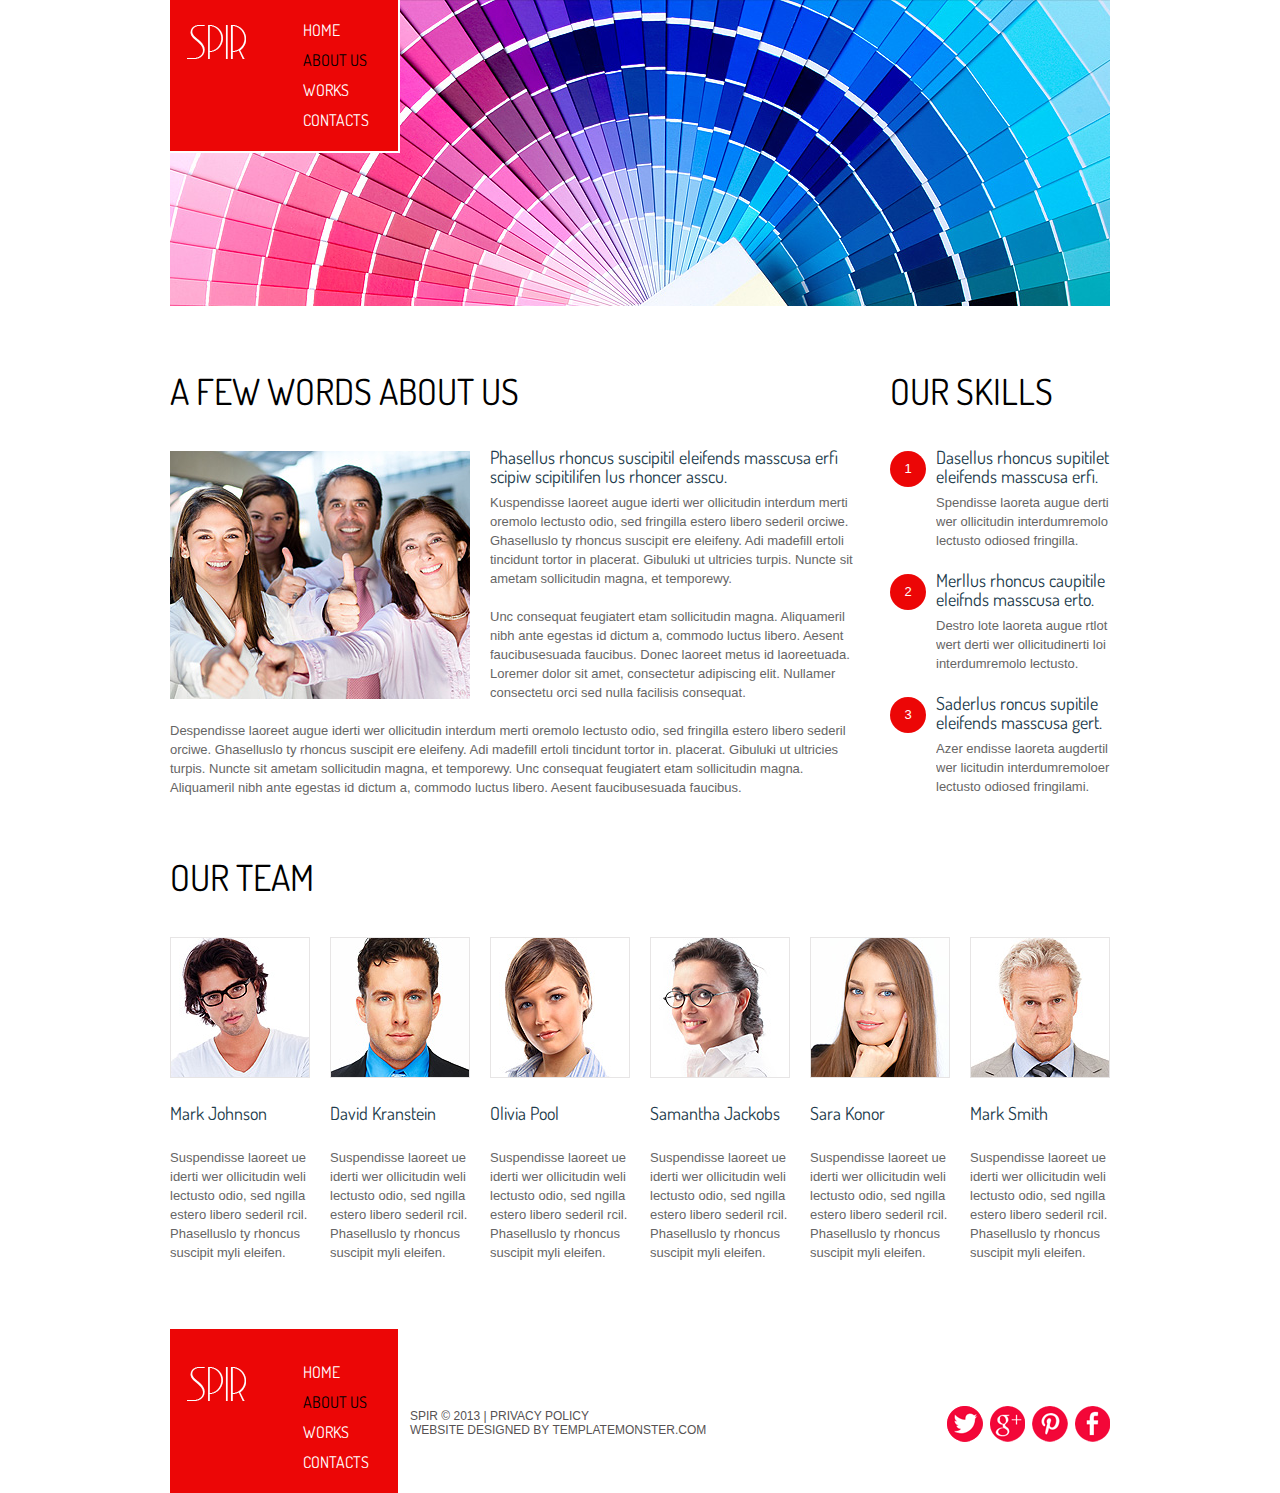
<file: jbj.darbic/about.html>
<!DOCTYPE html>
<html lang="en">
     <head>
     <title>About Us</title>
     <meta charset="utf-8">
     <link rel="icon" href="images/favicon.ico">
     <link rel="shortcut icon" href="images/favicon.ico" />
     <link rel="stylesheet" href="css/style.css">
     <script src="js/jquery.js"></script>
     <script src="js/jquery-migrate-1.1.1.js"></script>
     <script src="js/superfish.js"></script>
     <script src="js/jquery.equalheights.js"></script>
     <script src="js/jquery.easing.1.3.js"></script>
     <script src="js/jquery.ui.totop.js"></script>
     <script>
        $(document).ready(function(){
          $().UItoTop({ easingType: 'easeOutQuart' });
        });  
     </script>
     <!--[if lt IE 8]>
       <div style=' clear: both; text-align:center; position: relative;'>
         <a href="http://windows.microsoft.com/en-US/internet-explorer/products/ie/home?ocid=ie6_countdown_bannercode">
           <img src="http://storage.ie6countdown.com/assets/100/images/banners/warning_bar_0000_us.jpg" border="0" height="42" width="820" alt="You are using an outdated browser. For a faster, safer browsing experience, upgrade for free today." />
         </a>
      </div>
    <![endif]-->
    <!--[if lt IE 9]>
      <script src="js/html5shiv.js"></script>
      <link rel="stylesheet" media="screen" href="css/ie.css">

    <![endif]-->
     </head>
     <body  class="">
<!--==============================header=================================-->
 <header> 
  <div class="container_12">
    <div class="grid_12"> 
   
          
         
           
<div class="menu_block">
 <h1><a href="index.html"><img src="images/logo.png" alt="Gerald Harris attorney at law"></a> </h1>
           <nav class="">
            <ul class="sf-menu">
                   <li><a href="index.html">Home</a></li>
                   <li class="current"><a href="index-1.html">About Us</a>
                     <ul>
                        <li><a href="#"> news</a></li>
                        <li><a href="#">Adwards</a></li>
                        <li><a href="#">Testimonials</a></li>
                     </ul>
                   </li>
                   <li><a href="index-2.html">Works</a></li>
                   <li><a href="index-3.html">Contacts</a></li>
                 </ul>
              </nav>
           <div class="clear"></div>
           </div>
           
<div class="clear"></div>
          </div><div class="clear"></div>
      </div>
</header>


  
<!--=======content================================-->

<div class="content"><div class="ic">More Website Templates @ TemplateMonster.com - August 19, 2013!</div>
  <div class="container_12">
    <div class="grid_9">
      <h3>A FEW words about us</h3>
      <img src="images/page2_img1.jpg" alt="" class="fleft">
      <div class="extra_wrapper">
        <div class="text1"><a href="#">Phasellus rhoncus suscipitil eleifends masscusa erfi scipiw scipitilifen lus rhoncer asscu.</a></div>
        <p>Kuspendisse laoreet augue iderti wer ollicitudin interdum merti oremolo lectusto odio, sed fringilla estero libero sederil orciwe. Ghaselluslo ty rhoncus suscipit ere eleifeny. Adi madefill ertoli tincidunt tortor in placerat. Gibuluki ut ultricies turpis. Nuncte sit ametam sollicitudin magna, et temporewy. </p>
        Unc consequat feugiatert etam sollicitudin magna. Aliquameril nibh ante egestas id dictum a, commodo luctus libero. Aesent faucibusesuada faucibus. Donec laoreet metus id laoreetuada. Loremer dolor sit amet, consectetur adipiscing elit. Nullamer consectetu orci sed nulla facilisis consequat. 
      </div>
      <div class="clear"></div>
      Despendisse laoreet augue iderti wer ollicitudin interdum merti oremolo lectusto odio, sed fringilla estero libero sederil orciwe. Ghaselluslo ty rhoncus suscipit ere eleifeny. Adi madefill ertoli tincidunt tortor in. placerat. Gibuluki ut ultricies turpis. Nuncte sit ametam sollicitudin magna, et temporewy. Unc consequat feugiatert etam sollicitudin magna. Aliquameril nibh ante egestas id dictum a, commodo luctus libero. Aesent faucibusesuada faucibus.
    </div>
    <div class="grid_3">
      <h3>our Skills</h3>
      <ul class="list">
        <li>
          <div class="count">1</div>
          <div class="extra_wrapper">
            <div class="text1"><a href="#">Dasellus rhoncus supitilet eleifends masscusa erfi. </a></div>Spendisse laoreta augue derti wer ollicitudin interdumremolo lectusto odiosed fringilla. 
          </div>
        </li>
        <li>
          <div class="count">2</div>
          <div class="extra_wrapper">
            <div class="text1"><a href="#">Merllus rhoncus caupitile eleifnds masscusa erto. </a></div>Destro lote laoreta augue rtlot wert derti wer ollicitudinerti loi interdumremolo lectusto. 
          </div>
        </li>
        <li>
          <div class="count">3</div>
          <div class="extra_wrapper">
            <div class="text1"><a href="#">Saderlus roncus supitile eleifends masscusa gert. </a></div>Azer endisse laoreta augdertil wer licitudin interdumremoloer lectusto odiosed fringilami. 
          </div>
        </li>
      </ul>
    </div>
    <div class="clear"></div>
    <div class="grid_12">
      <h3 class="head1">Our Team</h3>
    </div>
    <div class="grid_2">
      <img src="images/page2_img2.jpg" alt="" class="img_inner">
      <div class="text1 mb1"><a href="#">Mark Johnson</a></div>Suspendisse laoreet ue iderti wer ollicitudin weli lectusto odio, sed ngilla estero libero sederil rcil. Phaselluslo ty rhoncus suscipit myli eleifen. 
    </div>
    <div class="grid_2">
      <img src="images/page2_img3.jpg" alt="" class="img_inner">
      <div class="text1 mb1"><a href="#">David Kranstein</a></div>Suspendisse laoreet ue iderti wer ollicitudin weli lectusto odio, sed ngilla estero libero sederil rcil. Phaselluslo ty rhoncus suscipit myli eleifen. 
    </div>
    <div class="grid_2">
      <img src="images/page2_img4.jpg" alt="" class="img_inner">
      <div class="text1 mb1"><a href="#">Olivia Pool</a></div>Suspendisse laoreet ue iderti wer ollicitudin weli lectusto odio, sed ngilla estero libero sederil rcil. Phaselluslo ty rhoncus suscipit myli eleifen. 
    </div>
    <div class="grid_2">
      <img src="images/page2_img5.jpg" alt="" class="img_inner">
      <div class="text1 mb1"><a href="#">Samantha Jackobs</a></div>Suspendisse laoreet ue iderti wer ollicitudin weli lectusto odio, sed ngilla estero libero sederil rcil. Phaselluslo ty rhoncus suscipit myli eleifen. 
    </div>
    <div class="grid_2">
      <img src="images/page2_img6.jpg" alt="" class="img_inner">
      <div class="text1 mb1"><a href="#">Sara Konor</a></div>Suspendisse laoreet ue iderti wer ollicitudin weli lectusto odio, sed ngilla estero libero sederil rcil. Phaselluslo ty rhoncus suscipit myli eleifen. 
    </div>
    <div class="grid_2">
      <img src="images/page2_img7.jpg" alt="" class="img_inner">
      <div class="text1 mb1"><a href="#">Mark Smith</a></div>Suspendisse laoreet ue iderti wer ollicitudin weli lectusto odio, sed ngilla estero libero sederil rcil. Phaselluslo ty rhoncus suscipit myli eleifen. 
    </div>
  </div>
</div>
<!--==============================footer=================================-->

<footer>    
  <div class="container_12">
  <div class="grid_12">
  <div class="menu_block">
 <h1><a href="index.html"><img src="images/logo.png" alt="Gerald Harris attorney at law"></a> </h1>
           <nav class="">
            <ul class="sf-menu">
                   <li><a href="index.html">Home</a></li>
                   <li class="current"><a href="index-1.html">About Us</a></li>
                   <li><a href="index-2.html">Works</a></li>
                   <li><a href="index-3.html">Contacts</a></li>
                 </ul>
              </nav>
           <div class="clear"></div>
           </div>
           <div class="copy">
     spir  &copy; 2013 | <a href="#">Privacy Policy</a> <br> Website designed by <a href="http://www.templatemonster.com/" target="_blank" rel="nofollow">TemplateMonster.com</a>
     </div>
    <div class="socials">
      <a href="#"></a>
      <a href="#"></a>
      <a href="#"></a>
      <a href="#"></a>
    </div>
      </div>
     <div class="clear"></div>
  </div>

</footer>

</body>
</html>
</file>
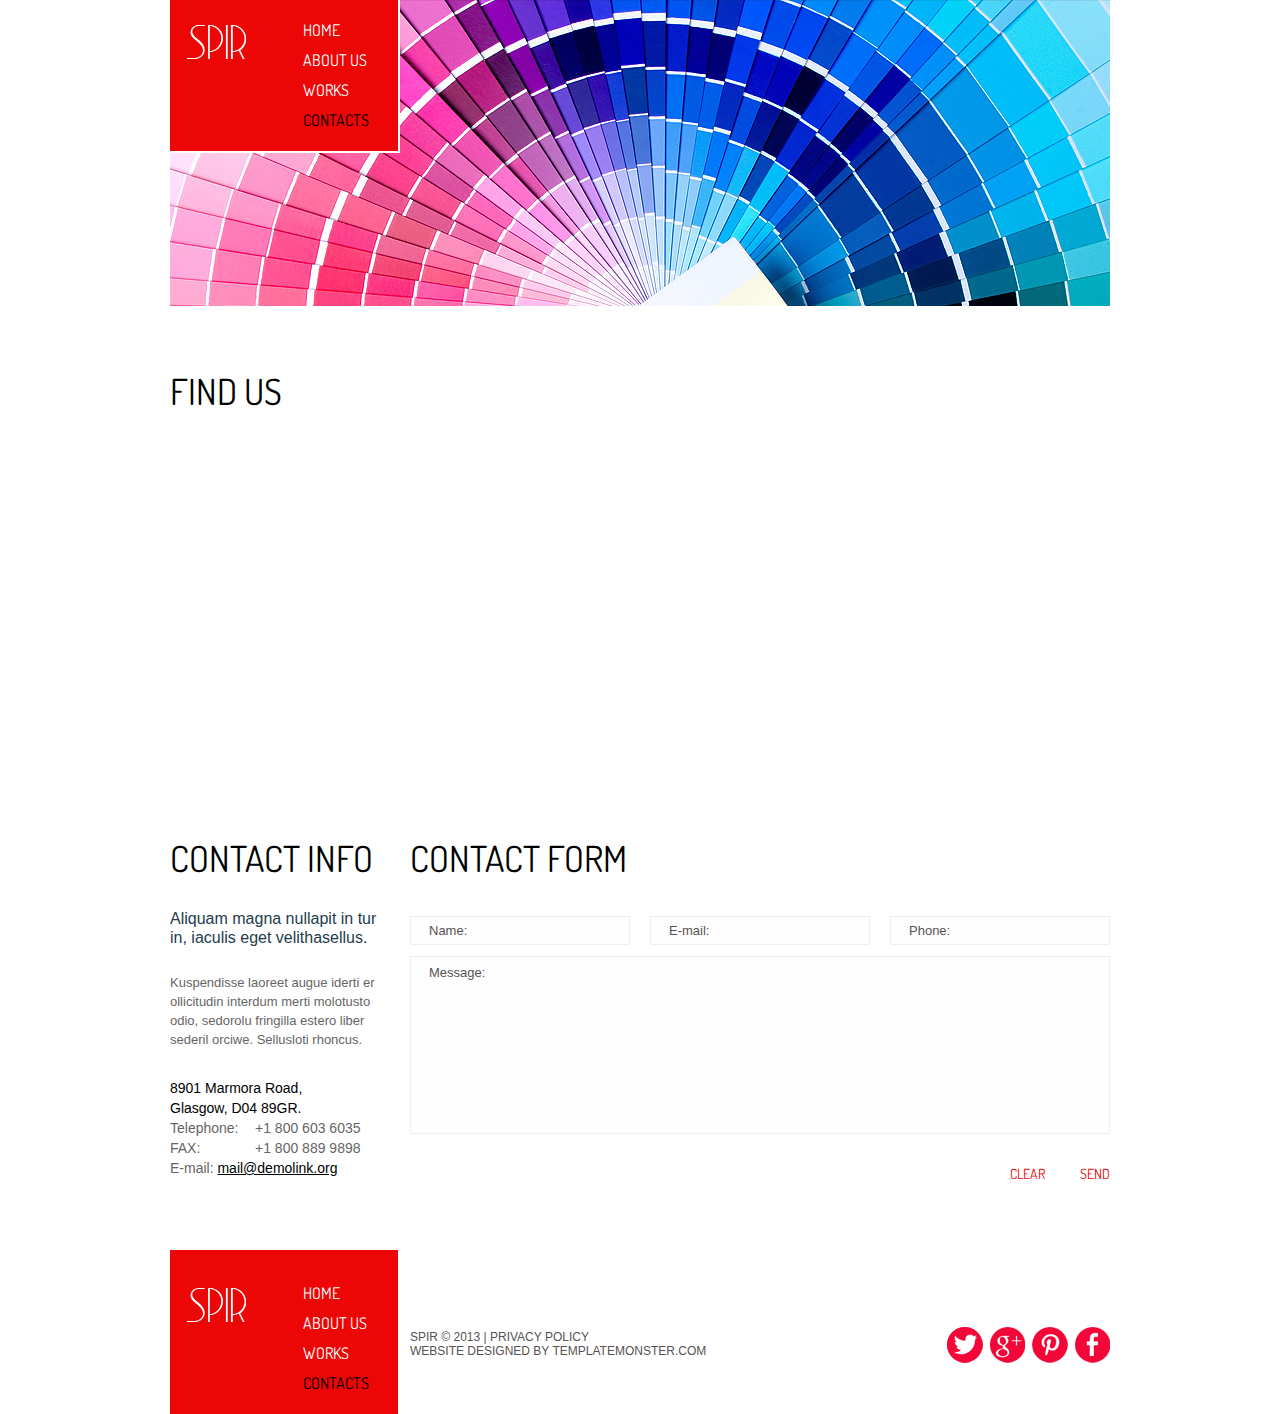
<file: jbj.darbic/contacto.html>
<!DOCTYPE html>
<html lang="en">
     <head>
     <title>Contacts</title>
     <meta charset="utf-8">
     <link rel="icon" href="images/favicon.ico">
     <link rel="shortcut icon" href="images/favicon.ico" />
     <link rel="stylesheet" href="css/style.css">
     <link rel="stylesheet" href="css/form.css">
     <script src="js/jquery.js"></script>
     <script src="js/jquery-migrate-1.1.1.js"></script>
     <script src="js/superfish.js"></script>
     <script src="js/forms.js"></script>
     <script src="js/jquery.equalheights.js"></script>
     <script src="js/jquery.easing.1.3.js"></script>
     <script src="js/jquery.ui.totop.js"></script>
     <script>
        $(document).ready(function(){
          $().UItoTop({ easingType: 'easeOutQuart' });
        });  
     </script>
     <!--[if lt IE 8]>
       <div style=' clear: both; text-align:center; position: relative;'>
         <a href="http://windows.microsoft.com/en-US/internet-explorer/products/ie/home?ocid=ie6_countdown_bannercode">
           <img src="http://storage.ie6countdown.com/assets/100/images/banners/warning_bar_0000_us.jpg" border="0" height="42" width="820" alt="You are using an outdated browser. For a faster, safer browsing experience, upgrade for free today." />
         </a>
      </div>
    <![endif]-->
    <!--[if lt IE 9]>
      <script src="js/html5shiv.js"></script>
      <link rel="stylesheet" media="screen" href="css/ie.css">

    <![endif]-->
     </head>
     <body  class="">
<!--==============================header=================================-->
 <header> 
  <div class="container_12">
    <div class="grid_12"> 
	  <div class="menu_block">
        <h1><a href="index.html"><img src="images/logo.png" alt="Gerald Harris attorney at law"></a> </h1>
           <nav class="">
            <ul class="sf-menu">
                   <li><a href="index.html">Home</a></li>
                   <li><a href="index-1.html">About Us</a>
                     <ul>
                        <li><a href="#"> news</a></li>
                        <li><a href="#">Adwards</a></li>
                        <li><a href="#">Testimonials</a></li>
                     </ul>
                   </li>
                   <li><a href="index-2.html">Works</a></li>
                   <li class="current"><a href="index-3.html">Contacts</a></li>
                 </ul>
              </nav>
           <div class="clear"></div>
           </div>
           
<div class="clear"></div>
          </div><div class="clear"></div>
      </div>
</header>


  
<!--=======content================================-->

<div class="content"><div class="ic">More Website Templates @ TemplateMonster.com - August 19, 2013!</div>
  <div class="container_12">
    <div class="grid_12">
      <h3>Find Us</h3>
            <div class="map">
            <figure class="">
                          <iframe src="http://maps.google.com/maps?f=q&amp;source=s_q&amp;hl=en&amp;geocode=&amp;q=Brooklyn,+New+York,+NY,+United+States&amp;aq=0&amp;sll=37.0625,-95.677068&amp;sspn=61.282355,146.513672&amp;ie=UTF8&amp;hq=&amp;hnear=Brooklyn,+Kings,+New+York&amp;ll=40.649974,-73.950005&amp;spn=0.01628,0.025663&amp;z=14&amp;iwloc=A&amp;output=embed"></iframe>
               </figure>
           
          </div>
    </div>
    <div class="clear"></div>
    <div class="grid_3 map">
      <h3 class="head2">Contact Info</h3>
      <div class="text1">Aliquam magna nullapit in tur in, iaculis eget velithasellus. </div>
      <p>Kuspendisse laoreet augue iderti er ollicitudin interdum merti molotusto odio, sedorolu fringilla estero liber sederil orciwe. Sellusloti rhoncus. </p>
        <address>
                            <dl>
                                <dt>
                                    8901 Marmora Road,<br>
                                    Glasgow, D04 89GR.
                                </dt>
                                <dd><span>Telephone:</span>+1 800 603 6035</dd>
                                <dd><span>FAX:</span>+1 800 889 9898</dd>
                                <dd>E-mail: <a href="#" class="link-1">mail@demolink.org</a></dd>
                            </dl>
                         </address>
    </div>
    <div class="grid_9">
      <h3 class="head2">Contact Form</h3>
      <form id="form">
      <div class="success_wrapper">
      <div class="success">Contact form submitted!<br>
      <strong>We will be in touch soon.</strong> </div></div>
      <fieldset>
      <label class="name">
      <input type="text" value="Name:">
      <br class="clear">
      <span class="error error-empty">*This is not a valid name.</span><span class="empty error-empty">*This field is required.</span> </label>
      <label class="email">
      <input type="text" value="E-mail:">
      <br class="clear">
      <span class="error error-empty">*This is not a valid email address.</span><span class="empty error-empty">*This field is required.</span> </label>
      <label class="phone">
      <input type="tel" value="Phone:">
      <br class="clear">
      <span class="error error-empty">*This is not a valid phone number.</span><span class="empty error-empty">*This field is required.</span> </label>
      <label class="message">
      <textarea>Message:</textarea>
      <br class="clear">
      <span class="error">*The message is too short.</span> <span class="empty">*This field is required.</span> </label>
      <div class="clear"></div>
      <div class="btns"><a data-type="reset" class="btn">clear</a><a data-type="submit" class="btn">send</a>
      <div class="clear"></div>
      </div></fieldset></form>
    </div>
  </div>
</div>
<!--==============================footer=================================-->

<footer>    
  <div class="container_12">
  <div class="grid_12">
  <div class="menu_block">
 <h1><a href="index.html"><img src="images/logo.png" alt="Gerald Harris attorney at law"></a> </h1>
           <nav class="">
            <ul class="sf-menu">
                   <li><a href="index.html">Home</a></li>
                   <li><a href="index-1.html">About Us</a></li>
                   <li><a href="index-2.html">Works</a></li>
                   <li class="current"><a href="index-3.html">Contacts</a></li>
                 </ul>
              </nav>
           <div class="clear"></div>
           </div>
           <div class="copy">
     spir  &copy; 2013 | <a href="#">Privacy Policy</a> <br> Website designed by <a href="http://www.templatemonster.com/" target="_blank" rel="nofollow">TemplateMonster.com</a>
     </div>
    <div class="socials">
      <a href="#"></a>
      <a href="#"></a>
      <a href="#"></a>
      <a href="#"></a>
    </div>
      </div>
     <div class="clear"></div>
  </div>

</footer>

</body>
</html>
</file>
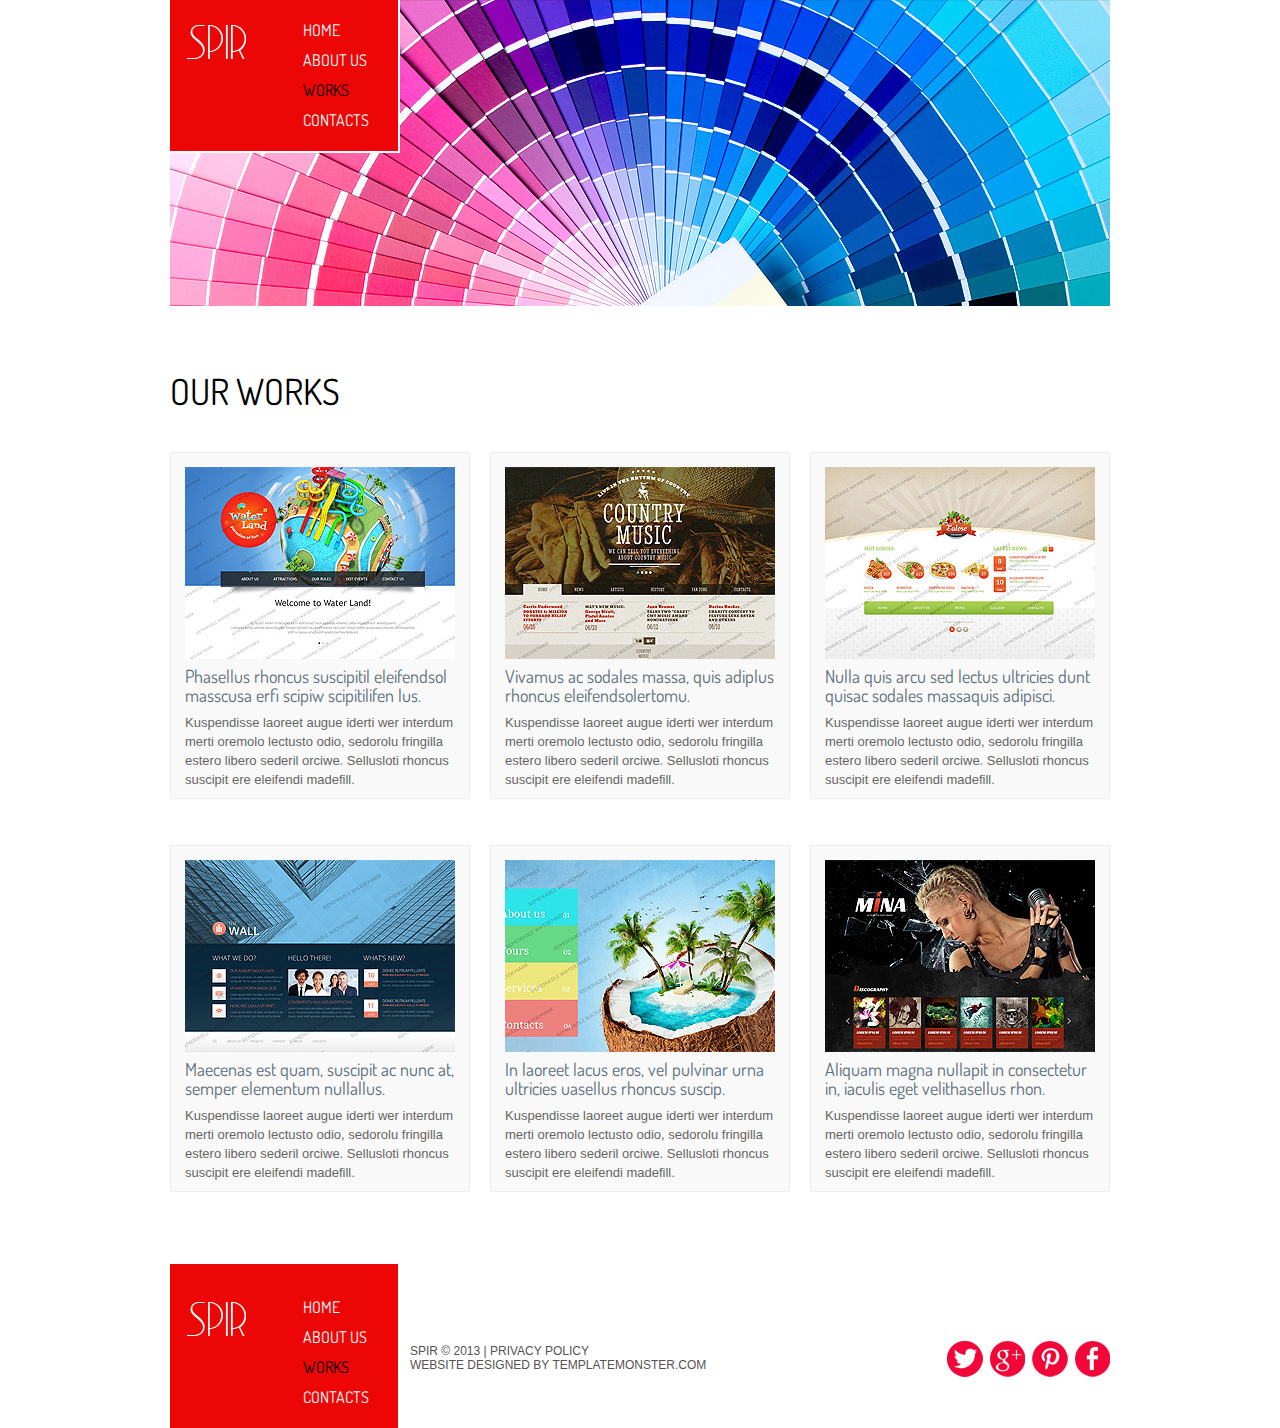
<file: jbj.darbic/index-2.html>
<!DOCTYPE html>
<html lang="en">
     <head>
     <title>Works</title>
     <meta charset="utf-8">
     <link rel="icon" href="images/favicon.ico">
     <link rel="shortcut icon" href="images/favicon.ico" />
     <link rel="stylesheet" href="css/style.css">
     <link rel="stylesheet" href="css/touchTouch.css">
     <script src="js/jquery.js"></script>
     <script src="js/jquery-migrate-1.1.1.js"></script>
     <script src="js/superfish.js"></script>
     <script src="js/jquery.equalheights.js"></script>
     <script src="js/jquery.easing.1.3.js"></script>
     <script src="js/jquery.ui.totop.js"></script>
     <script src="js/touchTouch.jquery.js"></script>
     <script>
        $(document).ready(function(){
          $().UItoTop({ easingType: 'easeOutQuart' });
        });  
        
               $(function(){
  
  // Initialize the gallery
  $('.works a.gal').touchTouch();
 });  
     </script>
     <!--[if lt IE 8]>
       <div style=' clear: both; text-align:center; position: relative;'>
         <a href="http://windows.microsoft.com/en-US/internet-explorer/products/ie/home?ocid=ie6_countdown_bannercode">
           <img src="http://storage.ie6countdown.com/assets/100/images/banners/warning_bar_0000_us.jpg" border="0" height="42" width="820" alt="You are using an outdated browser. For a faster, safer browsing experience, upgrade for free today." />
         </a>
      </div>
    <![endif]-->
    <!--[if lt IE 9]>
      <script src="js/html5shiv.js"></script>
      <link rel="stylesheet" media="screen" href="css/ie.css">

    <![endif]-->
     </head>
     <body  class="">
<!--==============================header=================================-->
 <header> 
  <div class="container_12">
    <div class="grid_12"> 
   
          
         
           
<div class="menu_block">
 <h1><a href="index.html"><img src="images/logo.png" alt="Gerald Harris attorney at law"></a> </h1>
           <nav class="">
            <ul class="sf-menu">
                   <li><a href="index.html">Home</a></li>
                   <li><a href="index-1.html">About Us</a>
                     <ul>
                        <li><a href="#"> news</a></li>
                        <li><a href="#">Adwards</a></li>
                        <li><a href="#">Testimonials</a></li>
                     </ul>
                   </li>
                   <li class="current"><a href="index-2.html">Works</a></li>
                   <li><a href="index-3.html">Contacts</a></li>
                 </ul>
              </nav>
           <div class="clear"></div>
           </div>
           
<div class="clear"></div>
          </div><div class="clear"></div>
      </div>
</header>


  
<!--=======content================================-->

<div class="content"><div class="ic">More Website Templates @ TemplateMonster.com - August 19, 2013!</div>
  <div class="container_12">
    <div class="grid_12">
      <h3>Our Works</h3>
    </div>
    <div class="clear"></div>
    <div class="works">
      <div class="grid_4">
        <div class="box1 maxheight"><a href="images/big1.jpg" class="gal">
          <span></span><img src="images/page3_img1.jpg" alt=""></a>
          <div class="text1"><a href="#">Phasellus rhoncus suscipitil eleifendsol masscusa erfi scipiw scipitilifen lus. </a></div>Kuspendisse laoreet augue iderti wer  interdum merti oremolo lectusto odio, sedorolu fringilla estero libero sederil orciwe. Sellusloti rhoncus suscipit ere eleifendi madefill.
        </div>
      </div>
      <div class="grid_4">
        <div class="box1 maxheight"><a href="images/big2.jpg" class="gal">
          <span></span><img src="images/page3_img2.jpg" alt=""></a>
          <div class="text1"><a href="#">Vivamus ac sodales massa, quis adiplus rhoncus eleifendsolertomu.</a></div>Kuspendisse laoreet augue iderti wer  interdum merti oremolo lectusto odio, sedorolu fringilla estero libero sederil orciwe. Sellusloti rhoncus suscipit ere eleifendi madefill.
        </div>
      </div>
      <div class="grid_4">
        <div class="box1 maxheight"><a href="images/big3.jpg" class="gal">
          <span></span><img src="images/page3_img3.jpg" alt=""></a>
          <div class="text1"><a href="#">Nulla quis arcu sed lectus ultricies dunt quisac sodales massaquis adipisci.</a></div>Kuspendisse laoreet augue iderti wer  interdum merti oremolo lectusto odio, sedorolu fringilla estero libero sederil orciwe. Sellusloti rhoncus suscipit ere eleifendi madefill.
        </div>
      </div>
      <div class="clear"></div>      
      <div class="grid_4">
        <div class="box1 maxheight"><a href="images/big4.jpg" class="gal">
          <span></span><img src="images/page3_img4.jpg" alt=""></a>
          <div class="text1"><a href="#">Maecenas est quam, suscipit ac nunc at, semper elementum nullallus.</a></div>Kuspendisse laoreet augue iderti wer  interdum merti oremolo lectusto odio, sedorolu fringilla estero libero sederil orciwe. Sellusloti rhoncus suscipit ere eleifendi madefill.
        </div>
      </div>
      <div class="grid_4">
        <div class="box1 maxheight"><a href="images/big5.jpg" class="gal">
          <span></span><img src="images/page3_img5.jpg" alt=""></a>
          <div class="text1"><a href="#">In laoreet lacus eros, vel pulvinar urna ultricies uasellus rhoncus suscip.</a></div>Kuspendisse laoreet augue iderti wer  interdum merti oremolo lectusto odio, sedorolu fringilla estero libero sederil orciwe. Sellusloti rhoncus suscipit ere eleifendi madefill.
        </div>
      </div>
      <div class="grid_4">
        <div class="box1 maxheight"><a href="images/big6.jpg" class="gal">
          <span></span><img src="images/page3_img6.jpg" alt=""></a>
          <div class="text1"><a href="#">Aliquam magna nullapit in consectetur in, iaculis eget velithasellus rhon.</a></div>Kuspendisse laoreet augue iderti wer  interdum merti oremolo lectusto odio, sedorolu fringilla estero libero sederil orciwe. Sellusloti rhoncus suscipit ere eleifendi madefill.
        </div>
      </div>
    </div>
  </div>
</div>
<!--==============================footer=================================-->

<footer>    
  <div class="container_12">
  <div class="grid_12">
  <div class="menu_block">
 <h1><a href="index.html"><img src="images/logo.png" alt="Gerald Harris attorney at law"></a> </h1>
           <nav class="">
            <ul class="sf-menu">
                   <li><a href="index.html">Home</a></li>
                   <li><a href="index-1.html">About Us</a></li>
                   <li class="current"><a href="index-2.html">Works</a></li>
                   <li><a href="index-3.html">Contacts</a></li>
                 </ul>
              </nav>
           <div class="clear"></div>
           </div>
           <div class="copy">
     spir  &copy; 2013 | <a href="#">Privacy Policy</a> <br> Website designed by <a href="http://www.templatemonster.com/" target="_blank" rel="nofollow">TemplateMonster.com</a>
     </div>
    <div class="socials">
      <a href="#"></a>
      <a href="#"></a>
      <a href="#"></a>
      <a href="#"></a>
    </div>
      </div>
     <div class="clear"></div>
  </div>

</footer>

</body>
</html>
</file>
<file: css/camera.css>
/**************************
*
*	GENERAL
*
**************************/



.slider_wrapper {
	overflow: hidden;
	position: relative;
	z-index: 0;
	height: 459px;

}

.camera_target_content {
	overflow: visible !important;

}

.camera_wrap {
	overflow: hidden;
	display: none;
	position: relative;
	overflow: visible !important;
	z-index: 0;
	margin-bottom: 0 !important;
}

.camera_wrap img {
	max-width: 10000px;
}

.camera_fakehover {
	height: 100%;
	min-height: 60px;
	position: relative;
	width: 100%;
	z-index: 1;
}
.camera_wrap {
	width: 100%;
}
.camera_src {
	display: none;
}
.cameraCont, .cameraContents {
	height: 100%;
	position: relative;
	width: 100%;
	z-index: 1;
}
.cameraSlide {
	bottom: 0;
	left: 0;
	position: absolute;
	right: 0;
	top: 0;
	width: 100%;
}
.cameraContent {
	bottom: 0;
	display: none;
	left: 0;
	position: absolute;
	right: 0;
	top: 0;
	width: 100%;
}
.camera_target {
	bottom: 0;
	height: 100%;
	left: 0;
	overflow: hidden;
	position: absolute;
	right: 0;
	text-align: left;
	top: 0;
	width: 100%;
	z-index: 0;
}
.camera_overlayer {
	bottom: 0;
	height: 100%;
	left: 0;
	overflow: hidden;
	position: absolute;
	right: 0;
	top: 0;
	width: 100%;
	z-index: 0;
}
.camera_target_content {
	bottom: 0;
	left: 0;
	overflow: hidden;
	position: absolute;
	right: 0;
	top: 0;
	z-index: 2;
}
.camera_target_content .camera_link {
    background: url(../images/blank.gif);
	display: block;
	height: 100%;
	text-decoration: none;
}
.camera_loader {
    background: #fff url(../images/camera-loader.gif) no-repeat center;
	background: rgba(255, 255, 255, 0.9) url(../images/camera-loader.gif) no-repeat center;
	border: 1px solid #ffffff;
	border-radius: 18px;
	height: 36px;
	left: 50%;
	overflow: hidden;
	position: absolute;
	margin: -18px 0 0 -18px;
	top: 50%;
	width: 36px;
	z-index: 3;
}

.camera_nav_cont {
	height: 65px;
	overflow: hidden;
	position: absolute;
	right: 9px;
	top: 15px;
	width: 120px;
	z-index: 4;
}
.camerarelative {
	overflow: hidden;
	position: relative;
}
.imgFake {
	cursor: pointer;
}
.camera_commands > .camera_stop {
	display: none;	
}


.slide_wrapper .camera_prev{
	background: url(../images/prevnext_bg.png) 0 0 repeat;
	width: 70px;	
	top: 0 !important;
	height: auto !important;
	bottom: 0;
	left: -80px;
	display: block;
	position: absolute;
	opacity: 1 !important;
	transition: 0.5s ease;
	-o-transition: 0.5s ease;
	-webkit-transition: 0.5s ease;
}

.slide_wrapper .camera_prev>span {
	background: url(../images/prev.png) center 0 no-repeat;
	top: 50%;
		
	margin-top: -10px;
	position: absolute;
	display: block;
	height: 20px;
	left: 0;
	right: 0;
}

.slide_wrapper .camera_next>span {
	background: url(../images/next.png) center 0 no-repeat;
	top: 50%;
	margin-top: -10px;
	position: absolute;
	display: block;
	left: 0;
	right: 0;
	height: 20px;
}



.slide_wrapper .camera_next {
	background: url(../images/prevnext_bg.png) 0 0 repeat;
	width: 70px;	
	top: 0  !important;
	bottom: 0;
	height: auto !important;

	right: -80px;
	display: block;
	position: absolute;
	opacity: 1 !important;
	transition: 0.5s ease;
	-o-transition: 0.5s ease;
	-webkit-transition: 0.5s ease;
}

.camera_thumbs_cont {
	z-index: 999;
	position: relative;
}


.camera_thumbs_cont > div {
	float: left;
	width: 100%;

}
.camera_thumbs_cont ul {
	overflow: hidden;
	position: relative;
	margin: 0 !important;
	margin-left: -80px !important;
	margin-top: -35px !important;
	text-align: center;
	background-color: #b8684f;
}
.camera_thumbs_cont ul li {
	
	display: inline;
}
.camera_thumbs_cont ul li > img {
	cursor: pointer;
	vertical-align:bottom;
	transition: 0.5s ease;
	-o-transition: 0.5s ease;
	-webkit-transition: 0.5s ease;
}
.camera_clear {
	display: block;
	clear: both;
}
.showIt {
	display: none;
}
.camera_clear {
	clear: both;
	display: block;
	height: 1px;
	margin: -1px 0 25px;
	position: relative;
}



.caption {
	left: -80px;
	border-left: 5px solid #84ced7;
	background-color: #323232;
	width: 385px;
	position: absolute;
	top: 119px;

}



/**************************
*
*	COLORS & SKINS
*
**************************/
/**************************
.camera_pag  {
	display: block;
	position: absolute;
	left: 50%;
	bottom: 44px;
	width: 44px;
	height: 12px;
	margin-left: -448px;
	overflow: hidden;
	float: left;	right: 0;
	z-index: 999;
	text-align: left;

}

.camera_pag_ul {
 	overflow: hidden;


}

.camera_pag ul li {
	float: left;
}

.camera_pag ul li+li {
	margin-left: 4px;
}

.camera_pag ul li span {
	display: block;
	width: 12px;
	background: url(../images/pagination.png) right 0 no-repeat;
	height: 12px;
	overflow: hidden;
	color: transparent;
	text-indent: -100px;
}

.camera_pag ul li:hover span, .camera_pag ul li.cameracurrent span {
	background-position: 0 0;
	cursor: pointer;
}


**************************/
.camera_prev {
	display: block;
	position: absolute;
	background: url(../images/prevnext.png) 0 0 no-repeat;
	width: 48px;
	height: 48px;
	top: 19px;
	right: 92px;
	z-index: 999;
	opacity:  1 !important;
	transition: 0s ease;
	-o-transition: 0. ease;
	-webkit-transition: 0s ease;
}


.camera_next {
	right: 40px;
	display: block;
	position: absolute;
	background: url(../images/prevnext.png) right bottom no-repeat;
		width: 48px;
	height: 48px;
	top: 19px;
	right: 42px;
	z-index: 999;
	transition: 0s ease;
	-o-transition: 0s ease;
	-webkit-transition: 0s ease;
	opacity: 1 !important;

}


.camera_next:hover {
	cursor: pointer;
	background-position: right 0;
}

.camera_prev:hover {
	cursor: pointer;
	background-position: 0 bottom;
}
</file>
<file: css/blur.css>
#ib-container article{
-webkit-backface-visibility: hidden;
	z-index: 1;
	
	-webkit-transition: 
		opacity 0.4s linear, 
		-webkit-transform 0.4s ease-in-out, 
		box-shadow 0.4s ease-in-out;
	-moz-transition: 
		opacity 0.4s linear, 
		-moz-transform 0.4s ease-in-out, 
		box-shadow 0.4s ease-in-out;
	-o-transition: 
		opacity 0.4s linear, 
		-o-transform 0.4s ease-in-out, 
		box-shadow 0.4s ease-in-out;
	-ms-transition: 
		opacity 0.4s linear, 
		-ms-transform 0.4s ease-in-out, 
		box-shadow 0.4s ease-in-out;
	transition: 
		opacity 0.4s linear, 
		transform 0.4s ease-in-out, 
		box-shadow 0.4s ease-in-out;
}

#ib-container article h4,
#ib-container article p ,
#ib-container article a.btn{
	-webkit-transition: 
		opacity 0.2s linear, 
		text-shadow 0.5s ease-in-out, 
		color 0.5s ease-in-out;
	-moz-transition: 
		opacity 0.2s linear, 
		text-shadow 0.5s ease-in-out, 
		color 0.5s ease-in-out;
	-o-transition: 
		opacity 0.2s linear, 
		text-shadow 0.5s ease-in-out, 
		color 0.5s ease-in-out;
	-ms-transition: 
		opacity 0.2s linear, 
		text-shadow 0.5s ease-in-out, 
		color 0.5s ease-in-out;
	transition: 
		opacity 0.2s linear, 
		text-shadow 0.5s ease-in-out, 
		color 0.5s ease-in-out;
}

#ib-container article .box *{
	transition: 0.5s ease;
	-o-transition: 0.5s ease;
	-webkit-transition: 0.5s ease;	
}


.active {

	-webkit-transform: scale(1.05);
	-moz-transform: scale(1.05);
	-ms-transform: scale(1.05);
	-o-transform: scale(1.05);
	transform: scale(1.05);
}

.blur {
	box-shadow: 0px 0px 20px 10px rgba(255,255,255,1);
	-webkit-transform: scale(0.9);
	-moz-transform: scale(0.9);
	-o-transform: scale(0.9);
	-ms-transform: scale(0.9);
	transform: scale(0.9);
	opacity: 0.7;
}

.blur  {
	position: relative;
}

#ib-container article.blur a.btn {
		text-shadow: 0px 0px 10px rgba(236, 6, 6, 0.9);
	color: rgba(236, 6, 6, 0);
	background-image: none;
	opacity: 0.5;
}

#ib-container  article.blur p {
		text-shadow: 0px 0px 10px rgba(51, 51, 51, 0.9);
	color: rgba(51, 51, 51, 0);	opacity: 0.5;
}

 #ib-container .blur .box h4{
	text-shadow: 0px 0px 10px rgba(0, 0, 0, 0.9);
	color: rgba(0, 0, 0, 0);
	opacity: 0.5;}

	.blur .box .text1 {
	text-shadow: 0px 0px 10px rgba(93, 111, 123, 0.9);
	color: rgba(93, 111, 123, 0);
	opacity: 0.5;
	}
</file>
<file: css/ie.css>
.circle, .info, ul.list .count, blockquote img { behavior:url(js/PIE.htc); position:relative;}
.info { behavior:url(js/PIE.htc); position:absolute;}


.circle {
	box-shadow: none;
}



.info {
display: block;
left: -100%;			
background: #000;
box-shadow: none;

}
.circle:hover .info {
	left: 0;
box-shadow: none;
}

.circle:hover .info{
	display: block;
}


ul.logos  a:hover img, .socials a:hover{
	filter:progid:DXImageTransform.Microsoft.Alpha(opacity=50);

}
</file>
<file: jbj.darbic/css/camera.css>
/**************************
*
*	GENERAL
*
**************************/



.slider_wrapper {
	overflow: hidden;
	position: relative;
	z-index: 0;
	height: 459px;

}

.camera_target_content {
	overflow: visible !important;

}

.camera_wrap {
	overflow: hidden;
	display: none;
	position: relative;
	overflow: visible !important;
	z-index: 0;
	margin-bottom: 0 !important;
}

.camera_wrap img {
	max-width: 10000px;
}

.camera_fakehover {
	height: 100%;
	min-height: 60px;
	position: relative;
	width: 100%;
	z-index: 1;
}
.camera_wrap {
	width: 100%;
}
.camera_src {
	display: none;
}
.cameraCont, .cameraContents {
	height: 100%;
	position: relative;
	width: 100%;
	z-index: 1;
}
.cameraSlide {
	bottom: 0;
	left: 0;
	position: absolute;
	right: 0;
	top: 0;
	width: 100%;
}
.cameraContent {
	bottom: 0;
	display: none;
	left: 0;
	position: absolute;
	right: 0;
	top: 0;
	width: 100%;
}
.camera_target {
	bottom: 0;
	height: 100%;
	left: 0;
	overflow: hidden;
	position: absolute;
	right: 0;
	text-align: left;
	top: 0;
	width: 100%;
	z-index: 0;
}
.camera_overlayer {
	bottom: 0;
	height: 100%;
	left: 0;
	overflow: hidden;
	position: absolute;
	right: 0;
	top: 0;
	width: 100%;
	z-index: 0;
}
.camera_target_content {
	bottom: 0;
	left: 0;
	overflow: hidden;
	position: absolute;
	right: 0;
	top: 0;
	z-index: 2;
}
.camera_target_content .camera_link {
    background: url(../images/blank.gif);
	display: block;
	height: 100%;
	text-decoration: none;
}
.camera_loader {
    background: #fff url(../images/camera-loader.gif) no-repeat center;
	background: rgba(255, 255, 255, 0.9) url(../images/camera-loader.gif) no-repeat center;
	border: 1px solid #ffffff;
	border-radius: 18px;
	height: 36px;
	left: 50%;
	overflow: hidden;
	position: absolute;
	margin: -18px 0 0 -18px;
	top: 50%;
	width: 36px;
	z-index: 3;
}

.camera_nav_cont {
	height: 65px;
	overflow: hidden;
	position: absolute;
	right: 9px;
	top: 15px;
	width: 120px;
	z-index: 4;
}
.camerarelative {
	overflow: hidden;
	position: relative;
}
.imgFake {
	cursor: pointer;
}
.camera_commands > .camera_stop {
	display: none;	
}


.slide_wrapper .camera_prev{
	background: url(../images/prevnext_bg.png) 0 0 repeat;
	width: 70px;	
	top: 0 !important;
	height: auto !important;
	bottom: 0;
	left: -80px;
	display: block;
	position: absolute;
	opacity: 1 !important;
	transition: 0.5s ease;
	-o-transition: 0.5s ease;
	-webkit-transition: 0.5s ease;
}

.slide_wrapper .camera_prev>span {
	background: url(../images/prev.png) center 0 no-repeat;
	top: 50%;
		
	margin-top: -10px;
	position: absolute;
	display: block;
	height: 20px;
	left: 0;
	right: 0;
}

.slide_wrapper .camera_next>span {
	background: url(../images/next.png) center 0 no-repeat;
	top: 50%;
	margin-top: -10px;
	position: absolute;
	display: block;
	left: 0;
	right: 0;
	height: 20px;
}



.slide_wrapper .camera_next {
	background: url(../images/prevnext_bg.png) 0 0 repeat;
	width: 70px;	
	top: 0  !important;
	bottom: 0;
	height: auto !important;

	right: -80px;
	display: block;
	position: absolute;
	opacity: 1 !important;
	transition: 0.5s ease;
	-o-transition: 0.5s ease;
	-webkit-transition: 0.5s ease;
}

.camera_thumbs_cont {
	z-index: 999;
	position: relative;
}


.camera_thumbs_cont > div {
	float: left;
	width: 100%;

}
.camera_thumbs_cont ul {
	overflow: hidden;
	position: relative;
	margin: 0 !important;
	margin-left: -80px !important;
	margin-top: -35px !important;
	text-align: center;
	background-color: #b8684f;
}
.camera_thumbs_cont ul li {
	
	display: inline;
}
.camera_thumbs_cont ul li > img {
	cursor: pointer;
	vertical-align:bottom;
	transition: 0.5s ease;
	-o-transition: 0.5s ease;
	-webkit-transition: 0.5s ease;
}
.camera_clear {
	display: block;
	clear: both;
}
.showIt {
	display: none;
}
.camera_clear {
	clear: both;
	display: block;
	height: 1px;
	margin: -1px 0 25px;
	position: relative;
}



.caption {
	left: -80px;
	border-left: 5px solid #84ced7;
	background-color: #323232;
	width: 385px;
	position: absolute;
	top: 119px;

}



/**************************
*
*	COLORS & SKINS
*
**************************/
/**************************
.camera_pag  {
	display: block;
	position: absolute;
	left: 50%;
	bottom: 44px;
	width: 44px;
	height: 12px;
	margin-left: -448px;
	overflow: hidden;
	float: left;	right: 0;
	z-index: 999;
	text-align: left;

}

.camera_pag_ul {
 	overflow: hidden;


}

.camera_pag ul li {
	float: left;
}

.camera_pag ul li+li {
	margin-left: 4px;
}

.camera_pag ul li span {
	display: block;
	width: 12px;
	background: url(../images/pagination.png) right 0 no-repeat;
	height: 12px;
	overflow: hidden;
	color: transparent;
	text-indent: -100px;
}

.camera_pag ul li:hover span, .camera_pag ul li.cameracurrent span {
	background-position: 0 0;
	cursor: pointer;
}


**************************/
.camera_prev {
	display: block;
	position: absolute;
	background: url(../images/prevnext.png) 0 0 no-repeat;
	width: 48px;
	height: 48px;
	top: 19px;
	right: 92px;
	z-index: 999;
	opacity:  1 !important;
	transition: 0s ease;
	-o-transition: 0. ease;
	-webkit-transition: 0s ease;
}


.camera_next {
	right: 40px;
	display: block;
	position: absolute;
	background: url(../images/prevnext.png) right bottom no-repeat;
		width: 48px;
	height: 48px;
	top: 19px;
	right: 42px;
	z-index: 999;
	transition: 0s ease;
	-o-transition: 0s ease;
	-webkit-transition: 0s ease;
	opacity: 1 !important;

}


.camera_next:hover {
	cursor: pointer;
	background-position: right 0;
}

.camera_prev:hover {
	cursor: pointer;
	background-position: 0 bottom;
}
</file>
<file: jbj.darbic/css/blur.css>
#ib-container article{
-webkit-backface-visibility: hidden;
	z-index: 1;
	
	-webkit-transition: 
		opacity 0.4s linear, 
		-webkit-transform 0.4s ease-in-out, 
		box-shadow 0.4s ease-in-out;
	-moz-transition: 
		opacity 0.4s linear, 
		-moz-transform 0.4s ease-in-out, 
		box-shadow 0.4s ease-in-out;
	-o-transition: 
		opacity 0.4s linear, 
		-o-transform 0.4s ease-in-out, 
		box-shadow 0.4s ease-in-out;
	-ms-transition: 
		opacity 0.4s linear, 
		-ms-transform 0.4s ease-in-out, 
		box-shadow 0.4s ease-in-out;
	transition: 
		opacity 0.4s linear, 
		transform 0.4s ease-in-out, 
		box-shadow 0.4s ease-in-out;
}

#ib-container article h4,
#ib-container article p ,
#ib-container article a.btn{
	-webkit-transition: 
		opacity 0.2s linear, 
		text-shadow 0.5s ease-in-out, 
		color 0.5s ease-in-out;
	-moz-transition: 
		opacity 0.2s linear, 
		text-shadow 0.5s ease-in-out, 
		color 0.5s ease-in-out;
	-o-transition: 
		opacity 0.2s linear, 
		text-shadow 0.5s ease-in-out, 
		color 0.5s ease-in-out;
	-ms-transition: 
		opacity 0.2s linear, 
		text-shadow 0.5s ease-in-out, 
		color 0.5s ease-in-out;
	transition: 
		opacity 0.2s linear, 
		text-shadow 0.5s ease-in-out, 
		color 0.5s ease-in-out;
}

#ib-container article .box *{
	transition: 0.5s ease;
	-o-transition: 0.5s ease;
	-webkit-transition: 0.5s ease;	
}


.active {

	-webkit-transform: scale(1.05);
	-moz-transform: scale(1.05);
	-ms-transform: scale(1.05);
	-o-transform: scale(1.05);
	transform: scale(1.05);
}

.blur {
	box-shadow: 0px 0px 20px 10px rgba(255,255,255,1);
	-webkit-transform: scale(0.9);
	-moz-transform: scale(0.9);
	-o-transform: scale(0.9);
	-ms-transform: scale(0.9);
	transform: scale(0.9);
	opacity: 0.7;
}

.blur  {
	position: relative;
}

#ib-container article.blur a.btn {
		text-shadow: 0px 0px 10px rgba(236, 6, 6, 0.9);
	color: rgba(236, 6, 6, 0);
	background-image: none;
	opacity: 0.5;
}

#ib-container  article.blur p {
		text-shadow: 0px 0px 10px rgba(51, 51, 51, 0.9);
	color: rgba(51, 51, 51, 0);	opacity: 0.5;
}

 #ib-container .blur .box h4{
	text-shadow: 0px 0px 10px rgba(0, 0, 0, 0.9);
	color: rgba(0, 0, 0, 0);
	opacity: 0.5;}

	.blur .box .text1 {
	text-shadow: 0px 0px 10px rgba(93, 111, 123, 0.9);
	color: rgba(93, 111, 123, 0);
	opacity: 0.5;
	}
</file>
<file: jbj.darbic/css/ie.css>
.circle, .info, ul.list .count, blockquote img { behavior:url(js/PIE.htc); position:relative;}
.info { behavior:url(js/PIE.htc); position:absolute;}


.circle {
	box-shadow: none;
}



.info {
display: block;
left: -100%;			
background: #000;
box-shadow: none;

}
.circle:hover .info {
	left: 0;
box-shadow: none;
}

.circle:hover .info{
	display: block;
}


ul.logos  a:hover img, .socials a:hover{
	filter:progid:DXImageTransform.Microsoft.Alpha(opacity=50);

}
</file>
<file: css/form.css>
/****Form****/

#form {
padding-top: 7px;
}

#form input {
	color:#565252;
	 border: 1px solid #f0efef;
	 padding: 5px 18px 6px;
	background-color: #fefefe;
	width: 100%;
	height: 29px;
	float:left;
	font: 13px/18px  Arial, Helvetica, sans-serif;
	box-sizing: border-box;
	-moz-box-sizing: border-box; /*Firefox 1-3*/
	-webkit-box-sizing: border-box; /* Safari */
}

#form textarea {
	color:#565252;
	height: 178px;
	overflow: auto;
	background-color: #fefefe;
	 border: 1px solid #f0efef;
	 padding: 7px 18px 6px;
	width: 100%;
	position: relative;
	resize:none;
	box-sizing: border-box;
	-moz-box-sizing: border-box; /*Firefox 1-3*/
	-webkit-box-sizing: border-box; /* Safari */
	float:left;
	font: 13px/18px  Arial, Helvetica, sans-serif;
	margin: 0;
	
}
#form label {
	position:relative;
	display: block;
	min-height: 40px;
	width: 220px;
	float: left;
}


.email {
	margin-left: 20px;
}

.phone {
	margin-left: 20px;
}




#form .error, #form .empty {
	color: #FF0000;
	display: none;
	font-size: 11px;
	line-height:14px;
	width:auto;
	position: absolute;
	z-index: 999;
	right: 5px;
	top: 7px;
	float:left;
}


#form .error-empty {
	display:none;
	float:left;
}

.btns {
	position:relative;
	padding-top: 30px;
	text-align: right;

}


.btns a.btn {
	margin: 0 !important;
	cursor: pointer;
}

.btns a.btn {
	background: none;
	padding-right: 0;
	margin-left: 35px !important;
}

#form .message {
	width: 100%;
}

#form .btns span {
	display: inline-block;
	width: 13px;
}


.message br {
	height: 0;
	line-height: 0;
}

#form .success {
	display: none;
	position: absolute;
	width: 100%;
	background: #fefefe;
	border: 1px solid #f0efef;
	text-align: center;
	padding: 20px 10px;
	z-index: 999;
	box-sizing: border-box;
	-moz-box-sizing: border-box; /*Firefox 1-3*/
	-webkit-box-sizing: border-box; /* Safari */
}



.success_wrapper {
	position: relative;	
}
</file>
<file: css/touchTouch.css>
/* The gallery overlay */

#galleryOverlay{
	width:100%;
	height:100%;
	position:fixed;
	top:0;
	left:0;
	opacity:0;
	z-index:100000;
	background-color:#222;
	background-color:rgba(0,0,0,0.8);
	overflow:hidden;
	display:none;
	
	-moz-transition:opacity 1s ease;
	-webkit-transition:opacity 1s ease;
	transition:opacity 1s ease;
}

/* This class will trigger the animation */

#galleryOverlay.visible{
	opacity:1;
}

#gallerySlider{
	height:100%;
	
	left:0;
	top:0;
	
	width:100%;
	white-space: nowrap;
	position:absolute;
	
	-moz-transition:left 0.4s ease;
	-webkit-transition:left 0.4s ease;
	transition:left 0.4s ease;
}

#gallerySlider .placeholder{
	background: url("../images/preloader.gif") no-repeat center center;
	height: 100%;
	line-height: 1px;
	text-align: center;
	width:100%;
	display:inline-block;
}

/* The before element moves the
 * image halfway from the top */

#gallerySlider .placeholder:before{
	content: "";
	display: inline-block;
	height: 50%;
	width: 1px;
	margin-right:-1px;
}

#gallerySlider .placeholder img{
	display: inline-block;
	max-height: 80%;
	max-width: 80%;
	width: auto !important;
	vertical-align: middle;
}

#gallerySlider.rightSpring{
	-moz-animation: rightSpring 0.3s;
	-webkit-animation: rightSpring 0.3s;
}

#gallerySlider.leftSpring{
	-moz-animation: leftSpring 0.3s;
	-webkit-animation: leftSpring 0.3s;
}

/* Firefox Keyframe Animations */

@-moz-keyframes rightSpring{
	0%{		margin-left:0px;}
	50%{	margin-left:-30px;}
	100%{	margin-left:0px;}
}

@-moz-keyframes leftSpring{
	0%{		margin-left:0px;}
	50%{	margin-left:30px;}
	100%{	margin-left:0px;}
}

/* Safari and Chrome Keyframe Animations */

@-webkit-keyframes rightSpring{
	0%{		margin-left:0px;}
	50%{	margin-left:-30px;}
	100%{	margin-left:0px;}
}

@-webkit-keyframes leftSpring{
	0%{		margin-left:0px;}
	50%{	margin-left:30px;}
	100%{	margin-left:0px;}
}

/* Arrows */

#prevArrow,#nextArrow{
	border:none;
	text-decoration:none;
	background:url('../images/arrowws.png') no-repeat;
	opacity:0.5;
	cursor:pointer;
	position:absolute;
	width:43px;
	height:58px;
	
	top:50%;
	margin-top:-29px;
	
	-moz-transition:opacity 0.2s ease;
	-webkit-transition:opacity 0.2s ease;
	transition:opacity 0.2s ease;
}

#prevArrow:hover, #nextArrow:hover{
	opacity:1;
}

#prevArrow{
	background-position:left top;
	left:40px;
}

#nextArrow{
	background-position:right top;
	right:40px;
}
</file>
<file: jbj.darbic/css/form.css>
/****Form****/

#form {
padding-top: 7px;
}

#form input {
	color:#565252;
	 border: 1px solid #f0efef;
	 padding: 5px 18px 6px;
	background-color: #fefefe;
	width: 100%;
	height: 29px;
	float:left;
	font: 13px/18px  Arial, Helvetica, sans-serif;
	box-sizing: border-box;
	-moz-box-sizing: border-box; /*Firefox 1-3*/
	-webkit-box-sizing: border-box; /* Safari */
}

#form textarea {
	color:#565252;
	height: 178px;
	overflow: auto;
	background-color: #fefefe;
	 border: 1px solid #f0efef;
	 padding: 7px 18px 6px;
	width: 100%;
	position: relative;
	resize:none;
	box-sizing: border-box;
	-moz-box-sizing: border-box; /*Firefox 1-3*/
	-webkit-box-sizing: border-box; /* Safari */
	float:left;
	font: 13px/18px  Arial, Helvetica, sans-serif;
	margin: 0;
	
}
#form label {
	position:relative;
	display: block;
	min-height: 40px;
	width: 220px;
	float: left;
}


.email {
	margin-left: 20px;
}

.phone {
	margin-left: 20px;
}




#form .error, #form .empty {
	color: #FF0000;
	display: none;
	font-size: 11px;
	line-height:14px;
	width:auto;
	position: absolute;
	z-index: 999;
	right: 5px;
	top: 7px;
	float:left;
}


#form .error-empty {
	display:none;
	float:left;
}

.btns {
	position:relative;
	padding-top: 30px;
	text-align: right;

}


.btns a.btn {
	margin: 0 !important;
	cursor: pointer;
}

.btns a.btn {
	background: none;
	padding-right: 0;
	margin-left: 35px !important;
}

#form .message {
	width: 100%;
}

#form .btns span {
	display: inline-block;
	width: 13px;
}


.message br {
	height: 0;
	line-height: 0;
}

#form .success {
	display: none;
	position: absolute;
	width: 100%;
	background: #fefefe;
	border: 1px solid #f0efef;
	text-align: center;
	padding: 20px 10px;
	z-index: 999;
	box-sizing: border-box;
	-moz-box-sizing: border-box; /*Firefox 1-3*/
	-webkit-box-sizing: border-box; /* Safari */
}



.success_wrapper {
	position: relative;	
}
</file>
<file: jbj.darbic/css/touchTouch.css>
/* The gallery overlay */

#galleryOverlay{
	width:100%;
	height:100%;
	position:fixed;
	top:0;
	left:0;
	opacity:0;
	z-index:100000;
	background-color:#222;
	background-color:rgba(0,0,0,0.8);
	overflow:hidden;
	display:none;
	
	-moz-transition:opacity 1s ease;
	-webkit-transition:opacity 1s ease;
	transition:opacity 1s ease;
}

/* This class will trigger the animation */

#galleryOverlay.visible{
	opacity:1;
}

#gallerySlider{
	height:100%;
	
	left:0;
	top:0;
	
	width:100%;
	white-space: nowrap;
	position:absolute;
	
	-moz-transition:left 0.4s ease;
	-webkit-transition:left 0.4s ease;
	transition:left 0.4s ease;
}

#gallerySlider .placeholder{
	background: url("../images/preloader.gif") no-repeat center center;
	height: 100%;
	line-height: 1px;
	text-align: center;
	width:100%;
	display:inline-block;
}

/* The before element moves the
 * image halfway from the top */

#gallerySlider .placeholder:before{
	content: "";
	display: inline-block;
	height: 50%;
	width: 1px;
	margin-right:-1px;
}

#gallerySlider .placeholder img{
	display: inline-block;
	max-height: 80%;
	max-width: 80%;
	width: auto !important;
	vertical-align: middle;
}

#gallerySlider.rightSpring{
	-moz-animation: rightSpring 0.3s;
	-webkit-animation: rightSpring 0.3s;
}

#gallerySlider.leftSpring{
	-moz-animation: leftSpring 0.3s;
	-webkit-animation: leftSpring 0.3s;
}

/* Firefox Keyframe Animations */

@-moz-keyframes rightSpring{
	0%{		margin-left:0px;}
	50%{	margin-left:-30px;}
	100%{	margin-left:0px;}
}

@-moz-keyframes leftSpring{
	0%{		margin-left:0px;}
	50%{	margin-left:30px;}
	100%{	margin-left:0px;}
}

/* Safari and Chrome Keyframe Animations */

@-webkit-keyframes rightSpring{
	0%{		margin-left:0px;}
	50%{	margin-left:-30px;}
	100%{	margin-left:0px;}
}

@-webkit-keyframes leftSpring{
	0%{		margin-left:0px;}
	50%{	margin-left:30px;}
	100%{	margin-left:0px;}
}

/* Arrows */

#prevArrow,#nextArrow{
	border:none;
	text-decoration:none;
	background:url('../images/arrowws.png') no-repeat;
	opacity:0.5;
	cursor:pointer;
	position:absolute;
	width:43px;
	height:58px;
	
	top:50%;
	margin-top:-29px;
	
	-moz-transition:opacity 0.2s ease;
	-webkit-transition:opacity 0.2s ease;
	transition:opacity 0.2s ease;
}

#prevArrow:hover, #nextArrow:hover{
	opacity:1;
}

#prevArrow{
	background-position:left top;
	left:40px;
}

#nextArrow{
	background-position:right top;
	right:40px;
}
</file>
<file: css/style.css>
/**/
@import url(//fonts.googleapis.com/css?family=Dosis);


@import "../css/reset.css";
@import "../css/grid.css";
@import "../css/superfish.css";

input {
	outline:  none !important;
}


html {
	width: 100%;
}

 a[href^="tel:"] {
color: inherit;
text-decoration:none;
}

* {
	-webkit-text-size-adjust: none;
}


body {
	font: 13px/19px  Arial, Helvetica, sans-serif;
	color:#666565;
	position:relative;
	min-width:960px;
	background: #fff;


}

.ic {
	border:0;
	float:right;
	background:#fff;
	color:#f00;
	width:50%;
	line-height:10px;
	font-size:10px;
	margin:-220% 0 0 0;
	overflow:hidden;
	padding:0
}


h1, h2, h3, h4, h5, h6 {
	font-weight: normal;
	font-family: 'Dosis', sans-serif;
	color: #000;
	text-transform: uppercase;
}

h3 {
	padding-top: 64px;
	font-size: 36px;
	line-height: 42px;
	margin-bottom: 36px;
}

h3.head1 {
	padding-top: 59px;
}
h3.head2 {
	padding-top: 37px;
	margin-bottom: 30px;
}

.page1 h3 {

	margin-bottom: 38px;
}

h4 {
	font-size: 24px;
	line-height: 28px;
	color: #233c4c;
}

p {
	margin-bottom: 19px;
}

img {
	max-width: 100%;
}

address {
	font-style: normal;
}
ul {
	padding: 0;
	margin: 0;
	list-style: none;
}

ul.list .count {
	float: left;
	text-align: center;
	width: 36px;
	height: 36px;
	border-radius: 500px;
	line-height: 36px;
	color: #fff;
	margin-top: 3px;
	margin-right: 10px;
	background-color: #ec0606;
}

ul.list li{
	overflow: hidden;
}

ul.list li+li {
	margin-top: 21px;
}
/*links*/

a {
	text-decoration: none;
	color: inherit;
	outline: none;
	transition: 0.5s ease;
	-o-transition: 0.5s ease;
	-webkit-transition: 0.5s ease;
}

a:hover {
	color: #ec0606;
	
}

a.btn {
	margin-top: 25px;
	display: inline-block;
	background: url(../images/link_arrow.png) right 6px no-repeat;
	padding-right: 20px;
	font: 14px/19px 'Dosis', sans-serif;
	text-transform: uppercase;
	color: #ec0606;
}


a.btn:hover {
	color: #000;
}
/*preclass*/

.mb0 {
	margin-bottom: 0px !important;
}
.m0 {
	margin: 0 !important;
}

.mb1  {
	margin-bottom: 25px !important;
}

.ind1 {
	margin-top: 11px;
}

.pad0 {
	padding: 0 !important;
}


.pt0 {
	padding-top: 0;
}

.img_inner {
	max-width: 100%;
	 -moz-box-sizing: border-box;
 -webkit-box-sizing: border-box;
 -o-box-sizing: border-box;
 box-sizing: border-box;
	margin-bottom: 26px;
 margin-top: 3px;
 border: 1px solid #e7e5e5;
 position: relative;
}

.fleft {
	float: left;
	margin-right: 20px;
	margin-top: 3px;
	margin-bottom: 22px;
}

.fright {
	float: right !important;	
}

.upp {
	text-transform: uppercase;
}

.alright {
	text-align: right;
}
.center {
	text-align: center;
}
.wrapper, .extra_wrapper {
	overflow: hidden;
}
.clear {
	float: none !important;
	clear: both;
}



/*header*/

header {
	display: block;
	position: relative;
	z-index: 999;
	min-height: 306px;
	background: url(../images/slide1.jpg) center 0 no-repeat;
}

header a:hover {
	color: #000;
}

h1 {
	padding-top: 25px;
	float: left;
	z-index: 999;

}
header h1 a {
	display: block;
	overflow: hidden;
	width: 59px;
	height: 34px;
	text-indent: -999px;
	transition: 0s ease;
	-o-transition: 0s ease;
	-webkit-transition: 0s ease;
}

header h1 a img {
	display: block;	
}

/*Content*/

.content {
	padding-bottom: 67px;
}

.page1 .content {
	padding-bottom: 73px;
}

.cwrap {
	width: 300px;
	height: 300px;
	margin-bottom: 4px;

}

.circle {
	overflow: hidden;
	width: 100%;
	position: relative;
	height: 100%;
	border-radius: 50%;
-webkit-transition: all 0.4s ease-in-out;
	-moz-transition: all 0.4s ease-in-out;
	-o-transition: all 0.4s ease-in-out;
	-ms-transition: all 0.4s ease-in-out;
	transition: all 0.4s ease-in-out;
	box-shadow: 0 0 0 16px rgba(255, 255, 255, 0.65) inset, 0 1px 2px rgba(0, 0, 0, 0.1)
}

.circle.c1 {
	background: url(../images/page1_img1.jpg) 0 0 no-repeat;
}

.circle.c2 {
	background: url(../images/page1_img2.jpg) 0 0 no-repeat;

}

.circle.c3 {
	background: url(../images/page1_img3.jpg) 0 0 no-repeat;
}

.circle:hover{
	box-shadow: 
		inset 0 0 0 1px rgba(255,255,255,0.1),
		0 1px 2px rgba(0,0,0,0.1);
}

.circle.c3:hover  {
	box-shadow: none !important;
}


.circle:hover .info {
	opacity: 1;
	-webkit-transform: scale(1);
	-moz-transform: scale(1);
	-ms-transform: scale(1);
	-o-transform: scale(1) ;
	transform: scale(1);
}


.circle:after, .circle:before {
    content: "";
    display: table;
}



.info {
	overflow: hidden;
	color: #fff;
	font-size: 12px;
	text-align: center;
	   background: url(../images/info_bg.png) 0 0 repeat;
    border-radius: 50% 50% 50% 50%;
    height: inherit;
    opacity: 0;
    top: 0;
    right: 0;
    left: 0;
    position: absolute;bg
    -webkit-transform: scale(0);
     -moz-transform: scale(0);
     -ms-transform: scale(0);
     -o-transform: scale(0);
     transform: scale(0);
    -webkit-transition: ;
    -moz-transition: all 0.4s ease-in-out 0s;
    -ms-transition:all 0.4s ease-in-out 0s;
    -o-transition: all 0.4s ease-in-out 0s;
    transition: all 0.4s ease-in-out 0s;
    width: inherit;
}

.info .title {
	padding-bottom: 39px;
	border-bottom: 1px solid #fff;
	font: 36px/44px 'Dosis', sans-serif;
	margin: 0 35px 18px;
	padding-top: 57px;
	text-transform: uppercase;
}

.info  a {
	text-transform: uppercase;
	display: inline-block;
	color: #d1cfcf;
	margin-top: 9px;
}

.info a:hover {
	color: #ec0606;
}

.box {
	margin-bottom: 2px;
	position: relative;
	top: 1px;
	padding: 18px 5px 21px 15px;
	background-color: #fdfdfd;
	border: 1px solid #fbfbfb;
}

.box h4 {
	margin-left: -15px;
	margin-right: -5px;
	text-align: center;
	margin-bottom: 14px;
}

.text1 {
	font: 18px/19px 'Dosis', sans-serif;
	color: #233c4c;
	margin-bottom: 7px;
}

.box .text1 {
	color: #5d6f7b;
	margin-bottom: 25px;
}

.box1 .text1 {
	color: #5d6f7b;

}

.box a.btn {
	margin-top: 25px;
	margin-right: 10px;
}

ul.logos {
	overflow: hidden;
	padding: 1px 0 0;
}

ul.logos  a:hover {
	opacity: 0.5;
}

blockquote {
	padding-top: 32px;
	padding-left: 17px;
	padding-bottom: 24px;
	overflow: hidden;
	position: relative;
	top: 1px;
	color: #233c4c;
	font-size: 16px;
}

blockquote>img {
	float: left;
	margin-right: 42px;
	border-radius: 500px;
}

blockquote {
	background-color: #fdfdfd;
	border: 1px solid #fbfbfb;
}

blockquote p {
	margin-bottom: 18px;
	padding-right: 10px;
}

blockquote a.btn {
	margin-top: 1px;
	margin-right: 15px;
	float: right;
}

blockquote .bq_bot {
 
	font-family: 'Dosis', sans-serif;
}

.style1 {
	margin-bottom: 19px;
	color: #000;
	padding-bottom: 1px;
	padding-top: 15px;
}

.style1 a {
	color: #ec0606;
}


.style1 a:hover {
	color: #000;
}

img.ql {
	margin-left: -30px;
	margin-right: 6px;
	margin-top: -20px;
}

img.qr {
	margin-top: 3px;
}


.box p {
	margin-bottom: 0;
}

.box1 {
	background-color: #f9f9f9;
	border: 1px solid #efeeee;
	padding: 14px 14px 9px;
}

.works {
	padding-bottom: 5px;
	overflow: hidden;padding-top: 4px;
}

.works .clear {
height: 46px;
}


.box1  .text1 {
	padding-bottom: 1px;
}

a.gal {
	position: relative;
	display: block;
	margin-bottom: 8px;
}

a.gal span {
	display: block;
	position: absolute;
	left: 0;
	top: 0;
	right: 0;
	bottom: 0;
	background: url(../images/magnify.png) -102px 0 no-repeat;
}



a.gal:hover span{
	background-position: center center;
}
/****Map***/

.map {
	padding-top: 0px;
}

.map .text1 {
	font-family: Arial, Helvetica, sans-serif;
	font-size: 16px;
	padding-bottom: 19px;

}
.map figure {

	width: 100%;
		 -moz-box-sizing: border-box;
 -webkit-box-sizing: border-box;
 -o-box-sizing: border-box;
 box-sizing: border-box;
 display: block;
padding-top: 2px;

}
.map figure iframe {
	width: 100%;
	height: 350px;
	max-width: 100%;
}


.map address {
	padding-top: 10px;
	overflow: hidden;
	font-size: 14px;
	line-height: 20px;
}


.map a {
	text-decoration: underline;
	color: #000;
}

.map a:hover {
	color: #ec0606;
}

address dt {
	color: #000;
}


address dd span {
	min-width: 85px;
	display: inline-block;
	text-align: left;
}




/************Footer***********/

footer {
	display: block;
	padding: 0 0;
	color: #565252;
}

footer .menu_block {
	border: 0;
	position: static;
	float: left;
	padding-top: 13px;
}

.socials  {
	text-align: center;
	float: right;
	padding-top: 77px;
	overflow: hidden;
}

.socials a {
	display: block;
	float: left;
	width: 36px;
	background: url(../images/socials.png) 0 0 no-repeat;
	height: 36px;
}

.socials a+a {
	margin-left: 7px;
	background-position: -43px 0;
}

.socials a+a+a {
	margin-left: 6px;
	background-position: -85px 0;
}

.socials a+a+a+a {
	background-position: right 0;
}

.socials a:hover {
	opacity: 0.7;
}

.copy {
	text-transform: uppercase;
	padding-left: 12px;
	padding-top: 80px;
	float: left;
	color: #565252;
	font-size: 12px;
	line-height: 14px;
}



.f_bot {
	padding-top: 26px;
	padding-bottom: 40px;
	color: #797979;
}

/**to top**/
#toTop {
	display:none;
	text-decoration:none;
	position:fixed;
	bottom:120px;
	margin-right: -620px !important;
	overflow:hidden;
	width:48px;
	height:48px;
	border:none;
	text-indent:-999px;
	z-index:999;
	background:url(../images/totop.png) no-repeat left top;
	transition: 0s ease;
	-webkit-transition: 0s ease;
	-o-transition: 0s ease;	
}
#toTop:hover {
	background-position: right 0;
}
</file>
<file: jbj.darbic/css/style.css>
/**/
@import url(//fonts.googleapis.com/css?family=Dosis);


@import "../css/reset.css";
@import "../css/grid.css";
@import "../css/superfish.css";

input {
	outline:  none !important;
}


html {
	width: 100%;
}

 a[href^="tel:"] {
color: inherit;
text-decoration:none;
}

* {
	-webkit-text-size-adjust: none;
}


body {
	font: 13px/19px  Arial, Helvetica, sans-serif;
	color:#666565;
	position:relative;
	min-width:960px;
	background: #fff;


}

.ic {
	border:0;
	float:right;
	background:#fff;
	color:#f00;
	width:50%;
	line-height:10px;
	font-size:10px;
	margin:-220% 0 0 0;
	overflow:hidden;
	padding:0
}


h1, h2, h3, h4, h5, h6 {
	font-weight: normal;
	font-family: 'Dosis', sans-serif;
	color: #000;
	text-transform: uppercase;
}

h3 {
	padding-top: 64px;
	font-size: 36px;
	line-height: 42px;
	margin-bottom: 36px;
}

h3.head1 {
	padding-top: 59px;
}
h3.head2 {
	padding-top: 37px;
	margin-bottom: 30px;
}

.page1 h3 {

	margin-bottom: 38px;
}

h4 {
	font-size: 24px;
	line-height: 28px;
	color: #233c4c;
}

p {
	margin-bottom: 19px;
}

img {
	max-width: 100%;
}

address {
	font-style: normal;
}
ul {
	padding: 0;
	margin: 0;
	list-style: none;
}

ul.list .count {
	float: left;
	text-align: center;
	width: 36px;
	height: 36px;
	border-radius: 500px;
	line-height: 36px;
	color: #fff;
	margin-top: 3px;
	margin-right: 10px;
	background-color: #ec0606;
}

ul.list li{
	overflow: hidden;
}

ul.list li+li {
	margin-top: 21px;
}
/*links*/

a {
	text-decoration: none;
	color: inherit;
	outline: none;
	transition: 0.5s ease;
	-o-transition: 0.5s ease;
	-webkit-transition: 0.5s ease;
}

a:hover {
	color: #ec0606;
	
}

a.btn {
	margin-top: 25px;
	display: inline-block;
	background: url(../images/link_arrow.png) right 6px no-repeat;
	padding-right: 20px;
	font: 14px/19px 'Dosis', sans-serif;
	text-transform: uppercase;
	color: #ec0606;
}


a.btn:hover {
	color: #000;
}
/*preclass*/

.mb0 {
	margin-bottom: 0px !important;
}
.m0 {
	margin: 0 !important;
}

.mb1  {
	margin-bottom: 25px !important;
}

.ind1 {
	margin-top: 11px;
}

.pad0 {
	padding: 0 !important;
}


.pt0 {
	padding-top: 0;
}

.img_inner {
	max-width: 100%;
	 -moz-box-sizing: border-box;
 -webkit-box-sizing: border-box;
 -o-box-sizing: border-box;
 box-sizing: border-box;
	margin-bottom: 26px;
 margin-top: 3px;
 border: 1px solid #e7e5e5;
 position: relative;
}

.fleft {
	float: left;
	margin-right: 20px;
	margin-top: 3px;
	margin-bottom: 22px;
}

.fright {
	float: right !important;	
}

.upp {
	text-transform: uppercase;
}

.alright {
	text-align: right;
}
.center {
	text-align: center;
}
.wrapper, .extra_wrapper {
	overflow: hidden;
}
.clear {
	float: none !important;
	clear: both;
}



/*header*/

header {
	display: block;
	position: relative;
	z-index: 999;
	min-height: 306px;
	background: url(../images/slide1.jpg) center 0 no-repeat;
}

header a:hover {
	color: #000;
}

h1 {
	padding-top: 25px;
	float: left;
	z-index: 999;

}
header h1 a {
	display: block;
	overflow: hidden;
	width: 59px;
	height: 34px;
	text-indent: -999px;
	transition: 0s ease;
	-o-transition: 0s ease;
	-webkit-transition: 0s ease;
}

header h1 a img {
	display: block;	
}

/*Content*/

.content {
	padding-bottom: 67px;
}

.page1 .content {
	padding-bottom: 73px;
}

.cwrap {
	width: 300px;
	height: 300px;
	margin-bottom: 4px;

}

.circle {
	overflow: hidden;
	width: 100%;
	position: relative;
	height: 100%;
	border-radius: 50%;
-webkit-transition: all 0.4s ease-in-out;
	-moz-transition: all 0.4s ease-in-out;
	-o-transition: all 0.4s ease-in-out;
	-ms-transition: all 0.4s ease-in-out;
	transition: all 0.4s ease-in-out;
	box-shadow: 0 0 0 16px rgba(255, 255, 255, 0.65) inset, 0 1px 2px rgba(0, 0, 0, 0.1)
}

.circle.c1 {
	background: url(../images/page1_img1.jpg) 0 0 no-repeat;
}

.circle.c2 {
	background: url(../images/page1_img2.jpg) 0 0 no-repeat;

}

.circle.c3 {
	background: url(../images/page1_img3.jpg) 0 0 no-repeat;
}

.circle:hover{
	box-shadow: 
		inset 0 0 0 1px rgba(255,255,255,0.1),
		0 1px 2px rgba(0,0,0,0.1);
}

.circle.c3:hover  {
	box-shadow: none !important;
}


.circle:hover .info {
	opacity: 1;
	-webkit-transform: scale(1);
	-moz-transform: scale(1);
	-ms-transform: scale(1);
	-o-transform: scale(1) ;
	transform: scale(1);
}


.circle:after, .circle:before {
    content: "";
    display: table;
}



.info {
	overflow: hidden;
	color: #fff;
	font-size: 12px;
	text-align: center;
	   background: url(../images/info_bg.png) 0 0 repeat;
    border-radius: 50% 50% 50% 50%;
    height: inherit;
    opacity: 0;
    top: 0;
    right: 0;
    left: 0;
    position: absolute;bg
    -webkit-transform: scale(0);
     -moz-transform: scale(0);
     -ms-transform: scale(0);
     -o-transform: scale(0);
     transform: scale(0);
    -webkit-transition: ;
    -moz-transition: all 0.4s ease-in-out 0s;
    -ms-transition:all 0.4s ease-in-out 0s;
    -o-transition: all 0.4s ease-in-out 0s;
    transition: all 0.4s ease-in-out 0s;
    width: inherit;
}

.info .title {
	padding-bottom: 39px;
	border-bottom: 1px solid #fff;
	font: 36px/44px 'Dosis', sans-serif;
	margin: 0 35px 18px;
	padding-top: 57px;
	text-transform: uppercase;
}

.info  a {
	text-transform: uppercase;
	display: inline-block;
	color: #d1cfcf;
	margin-top: 9px;
}

.info a:hover {
	color: #ec0606;
}

.box {
	margin-bottom: 2px;
	position: relative;
	top: 1px;
	padding: 18px 5px 21px 15px;
	background-color: #fdfdfd;
	border: 1px solid #fbfbfb;
}

.box h4 {
	margin-left: -15px;
	margin-right: -5px;
	text-align: center;
	margin-bottom: 14px;
}

.text1 {
	font: 18px/19px 'Dosis', sans-serif;
	color: #233c4c;
	margin-bottom: 7px;
}

.box .text1 {
	color: #5d6f7b;
	margin-bottom: 25px;
}

.box1 .text1 {
	color: #5d6f7b;

}

.box a.btn {
	margin-top: 25px;
	margin-right: 10px;
}

ul.logos {
	overflow: hidden;
	padding: 1px 0 0;
}

ul.logos  a:hover {
	opacity: 0.5;
}

blockquote {
	padding-top: 32px;
	padding-left: 17px;
	padding-bottom: 24px;
	overflow: hidden;
	position: relative;
	top: 1px;
	color: #233c4c;
	font-size: 16px;
}

blockquote>img {
	float: left;
	margin-right: 42px;
	border-radius: 500px;
}

blockquote {
	background-color: #fdfdfd;
	border: 1px solid #fbfbfb;
}

blockquote p {
	margin-bottom: 18px;
	padding-right: 10px;
}

blockquote a.btn {
	margin-top: 1px;
	margin-right: 15px;
	float: right;
}

blockquote .bq_bot {
 
	font-family: 'Dosis', sans-serif;
}

.style1 {
	margin-bottom: 19px;
	color: #000;
	padding-bottom: 1px;
	padding-top: 15px;
}

.style1 a {
	color: #ec0606;
}


.style1 a:hover {
	color: #000;
}

img.ql {
	margin-left: -30px;
	margin-right: 6px;
	margin-top: -20px;
}

img.qr {
	margin-top: 3px;
}


.box p {
	margin-bottom: 0;
}

.box1 {
	background-color: #f9f9f9;
	border: 1px solid #efeeee;
	padding: 14px 14px 9px;
}

.works {
	padding-bottom: 5px;
	overflow: hidden;padding-top: 4px;
}

.works .clear {
height: 46px;
}


.box1  .text1 {
	padding-bottom: 1px;
}

a.gal {
	position: relative;
	display: block;
	margin-bottom: 8px;
}

a.gal span {
	display: block;
	position: absolute;
	left: 0;
	top: 0;
	right: 0;
	bottom: 0;
	background: url(../images/magnify.png) -102px 0 no-repeat;
}



a.gal:hover span{
	background-position: center center;
}
/****Map***/

.map {
	padding-top: 0px;
}

.map .text1 {
	font-family: Arial, Helvetica, sans-serif;
	font-size: 16px;
	padding-bottom: 19px;

}
.map figure {

	width: 100%;
		 -moz-box-sizing: border-box;
 -webkit-box-sizing: border-box;
 -o-box-sizing: border-box;
 box-sizing: border-box;
 display: block;
padding-top: 2px;

}
.map figure iframe {
	width: 100%;
	height: 350px;
	max-width: 100%;
}


.map address {
	padding-top: 10px;
	overflow: hidden;
	font-size: 14px;
	line-height: 20px;
}


.map a {
	text-decoration: underline;
	color: #000;
}

.map a:hover {
	color: #ec0606;
}

address dt {
	color: #000;
}


address dd span {
	min-width: 85px;
	display: inline-block;
	text-align: left;
}




/************Footer***********/

footer {
	display: block;
	padding: 0 0;
	color: #565252;
}

footer .menu_block {
	border: 0;
	position: static;
	float: left;
	padding-top: 13px;
}

.socials  {
	text-align: center;
	float: right;
	padding-top: 77px;
	overflow: hidden;
}

.socials a {
	display: block;
	float: left;
	width: 36px;
	background: url(../images/socials.png) 0 0 no-repeat;
	height: 36px;
}

.socials a+a {
	margin-left: 7px;
	background-position: -43px 0;
}

.socials a+a+a {
	margin-left: 6px;
	background-position: -85px 0;
}

.socials a+a+a+a {
	background-position: right 0;
}

.socials a:hover {
	opacity: 0.7;
}

.copy {
	text-transform: uppercase;
	padding-left: 12px;
	padding-top: 80px;
	float: left;
	color: #565252;
	font-size: 12px;
	line-height: 14px;
}



.f_bot {
	padding-top: 26px;
	padding-bottom: 40px;
	color: #797979;
}

/**to top**/
#toTop {
	display:none;
	text-decoration:none;
	position:fixed;
	bottom:120px;
	margin-right: -620px !important;
	overflow:hidden;
	width:48px;
	height:48px;
	border:none;
	text-indent:-999px;
	z-index:999;
	background:url(../images/totop.png) no-repeat left top;
	transition: 0s ease;
	-webkit-transition: 0s ease;
	-o-transition: 0s ease;	
}
#toTop:hover {
	background-position: right 0;
}
</file>
